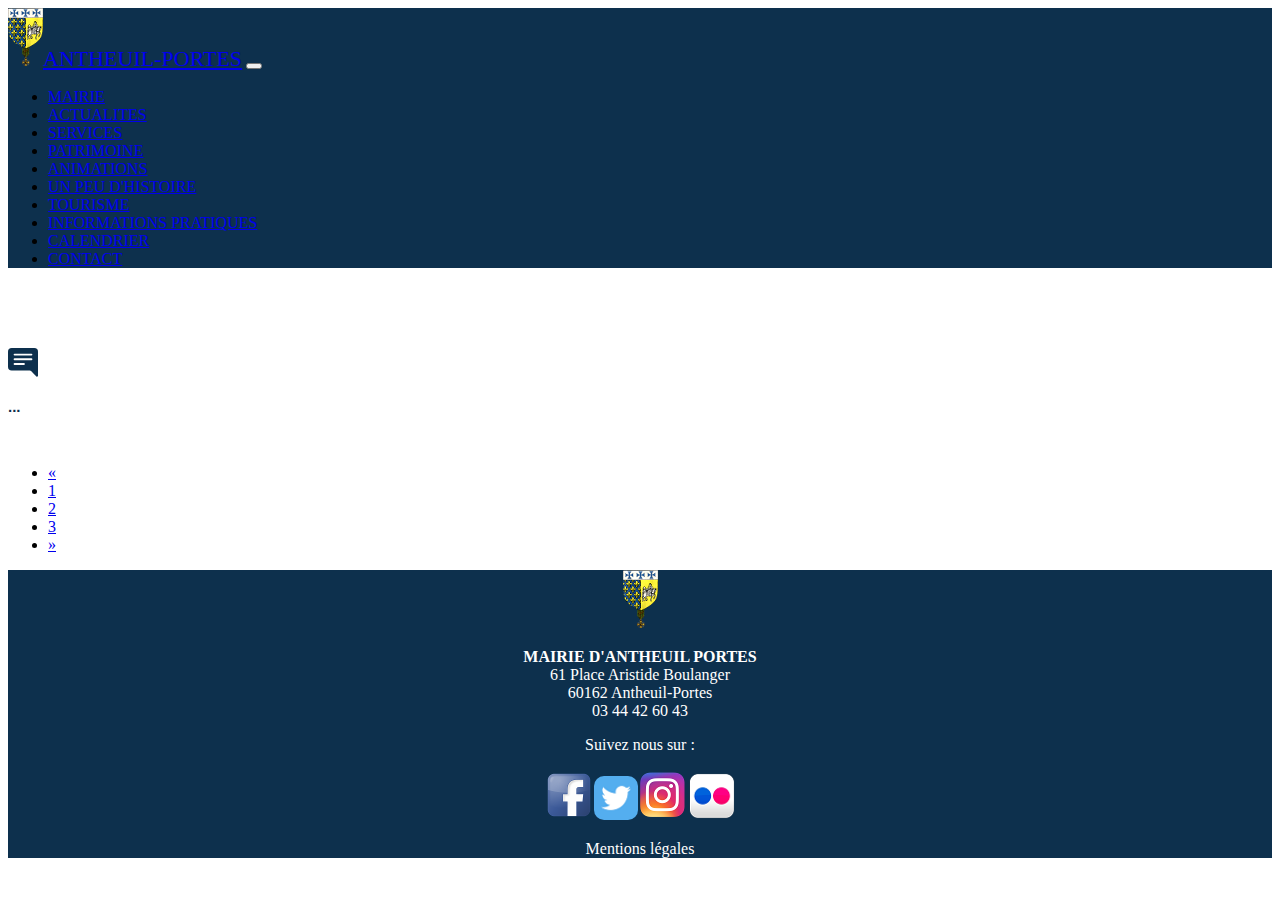
<file: actualites.html>
<!DOCTYPE html>
    <html lang="fr" dir="ltr">
        <head>
            <title>Site Internet Antheuil-Portes</title>
            <meta charset="utf-8">
            <meta name="viewport" content="width=device-width, initial-scale=1, shrink-to-fit=no">
            <link rel="stylesheet" href="https://stackpath.bootstrapcdn.com/bootstrap/4.1.3/css/bootstrap.min.css" integrity="sha384-MCw98/SFnGE8fJT3GXwEOngsV7Zt27NXFoaoApmYm81iuXoPkFOJwJ8ERdknLPMO" crossorigin="anonymous">
            <link href="assets/css/actualites.css" type="text/css" rel="stylesheet">
            <link rel="preconnect" href="https://fonts.gstatic.com">
            <link href="https://fonts.googleapis.com/css2?family=Bentham&display=swap" rel="stylesheet">
        </head>
        <body>
            <!--SECTION NAVBAR-->
            <section>
                <nav class="navbar navbar-expand-lg navbar-dark fixed-top" style="background-color: rgb(13, 48, 77)">
                    <a class="navbar-brand" href="index.html"><img class="px-2"src="assets/img/blason-navbar.png" />ANTHEUIL-PORTES</a>
                    <button class="navbar-toggler" type="button" data-toggle="collapse" data-target="#navbarNav" aria-controls="navbarNav" aria-expanded="false" aria-label="Toggle navigation">
                        <span class="navbar-toggler-icon"></span>
                    </button>
                    <div class="collapse navbar-collapse" id="navbarNav">
                        <ul class="navbar-nav">
                            <li class="nav-item">
                                <a class="nav-link px-2" href="mairie.html">MAIRIE</span></a>
                            </li>
                            <li class="nav-item">
                                <a class="nav-link px-2" href="actualites.html">ACTUALITES</a>
                            </li>
                            <li class="nav-item">
                                <a class="nav-link px-2" href="services.html">SERVICES</a>
                            </li>
                            <li class="nav-item">
                                <a class="nav-link px-2" href="patrimoine.html">PATRIMOINE</a>
                            </li>
                            <li class="nav-item">
                                <a class="nav-link px-2" href="animations.html">ANIMATIONS</a>
                            </li>
                            <li class="nav-item">
                                <a class="nav-link px-2" href="histoire.html">UN PEU D'HISTOIRE</a>
                            </li>
                            <li class="nav-item">
                                <a class="nav-link px-2" href="tourisme.html">TOURISME</a>
                            </li>
                            <li class="nav-item">
                                <a class="nav-link px-2" href="informations.html">INFORMATIONS PRATIQUES</a>
                            </li>
                            <li class="nav-item">
                                <a class="nav-link px-2" href="calendrier.php">CALENDRIER</a>
                            </li>
                            <li class="nav-item">
                                <a class="nav-link px-2" href="contact.html">CONTACT</a>
                            </li>
                        </ul>
                    </div>
                </nav>
            </section>
            <!--FIN SECTION NAVBAR-->
            <!--SECTION TITLE JAVASCRIPT-->
            <section id="titlePresentation">
              <div class="container">
                <div class="row">
                  <div class= "titleStyle col-sm-12 pt-4">
                      <svg xmlns="http://www.w3.org/2000/svg" width="30" height="30" fill="currentColor" class="bi bi-chat-right-text-fill" viewBox="0 0 16 16">
                      <path d="M16 2a2 2 0 0 0-2-2H2a2 2 0 0 0-2 2v8a2 2 0 0 0 2 2h9.586a1 1 0 0 1 .707.293l2.853 2.853a.5.5 0 0 0 .854-.353V2zM3.5 3h9a.5.5 0 0 1 0 1h-9a.5.5 0 0 1 0-1zm0 2.5h9a.5.5 0 0 1 0 1h-9a.5.5 0 0 1 0-1zm0 2.5h5a.5.5 0 0 1 0 1h-5a.5.5 0 0 1 0-1z"/>
                      </svg>
                  </div>
                  <div class= "titleStyle col-sm-12 ml-5"> 
                      <span id="type-text">...</span>
                  </div>
                </div>
              </div>
            </section>
            <!--FIN SECTION TITLE JAVASCRIPT--> 
            <section id="actuality-news">
                <div class="container">
                    <div class="row">
            <nav aria-label="Page navigation example">
                <ul class="pagination">
                  <li class="page-item">
                    <a class="page-link" href="#" aria-label="Previous">
                      <span aria-hidden="true">&laquo;</span>
                    </a>
                  </li>
                  <li class="page-item"><a class="page-link" href="#">1</a></li>
                  <li class="page-item"><a class="page-link" href="#">2</a></li>
                  <li class="page-item"><a class="page-link" href="#">3</a></li>
                  <li class="page-item">
                    <a class="page-link" href="#" aria-label="Next">
                      <span aria-hidden="true">&raquo;</span>
                    </a>
                  </li>
                </ul>
              </nav>
              </div>
              </div>
              </section>




            <!--SECTION FOOTER-->
            <section id="footer">
                <div class="container">
                    <div class="row">
                        <div class="col-sm-12 m-3">
                        <img src="assets/img/blason-navbar.png" />
                        <p><strong>MAIRIE D'ANTHEUIL PORTES</strong></br>61 Place Aristide Boulanger</br>60162 Antheuil-Portes</br>03 44 42 60 43</p>
                        </div>
                    </div>
                    <div class="row">
                        <div class="col-sm-12 m-3">
                        <p>Suivez nous sur : </p>
                        <img class="logo" src="assets/img/facebook.png" /><img class="logo px-1" src="assets/img/twitter.png" /><img class="logo" src="assets/img/instagram.png" /><img class="logo" src="assets/img/flickr.png" />
                        </div>
                    </div>
                    <div class="row">
                        <div class="col-sm-12 m-3">
                        <p>Mentions légales</p>
                        </div>
                    </div>
                </div>
            </section>
            <!--FIN SECTION FOOTER-->      
            <script src="https://code.jquery.com/jquery-3.5.1.slim.min.js" integrity="sha384-DfXdz2htPH0lsSSs5nCTpuj/zy4C+OGpamoFVy38MVBnE+IbbVYUew+OrCXaRkfj" crossorigin="anonymous"></script>
            <script src="https://cdn.jsdelivr.net/npm/bootstrap@4.5.3/dist/js/bootstrap.bundle.min.js" integrity="sha384-ho+j7jyWK8fNQe+A12Hb8AhRq26LrZ/JpcUGGOn+Y7RsweNrtN/tE3MoK7ZeZDyx" crossorigin="anonymous"></script>
            <script src="assets/js/actualites-script.js"></script>
        </body>
    </html>
</file>
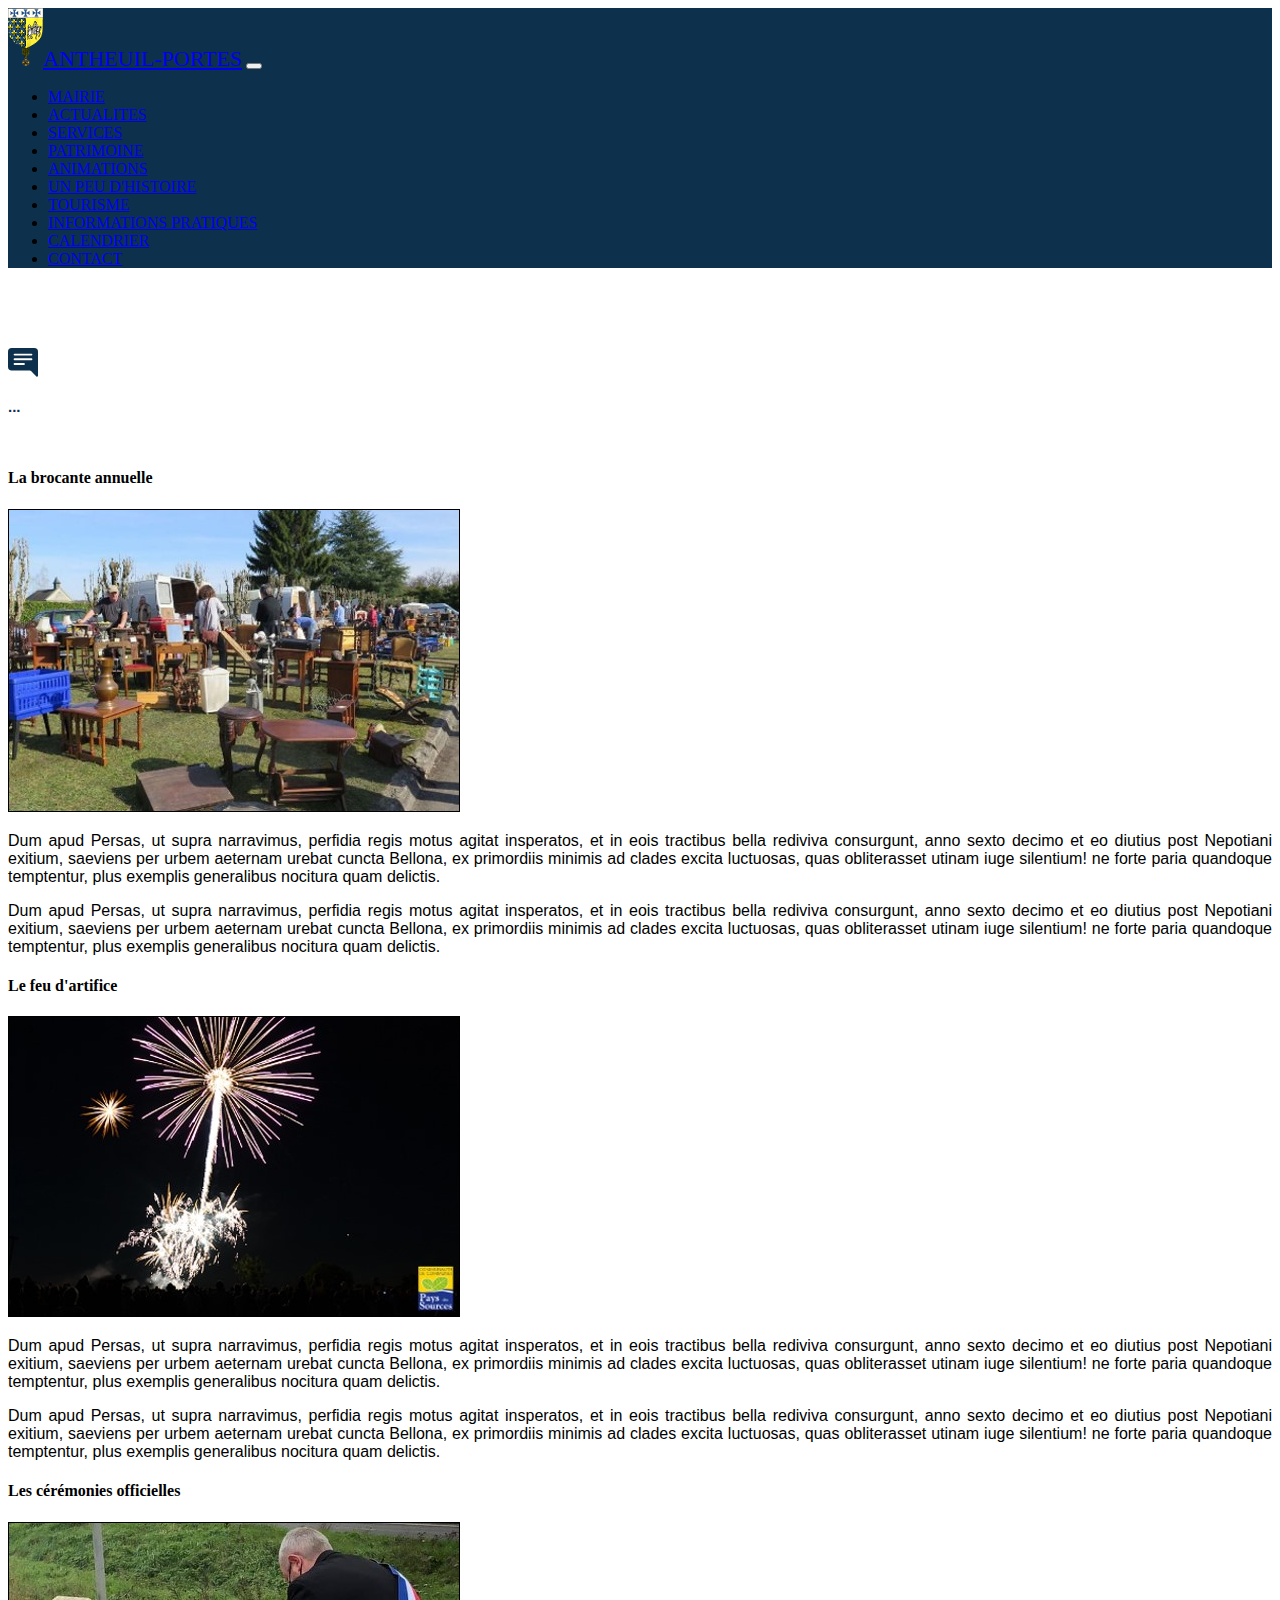
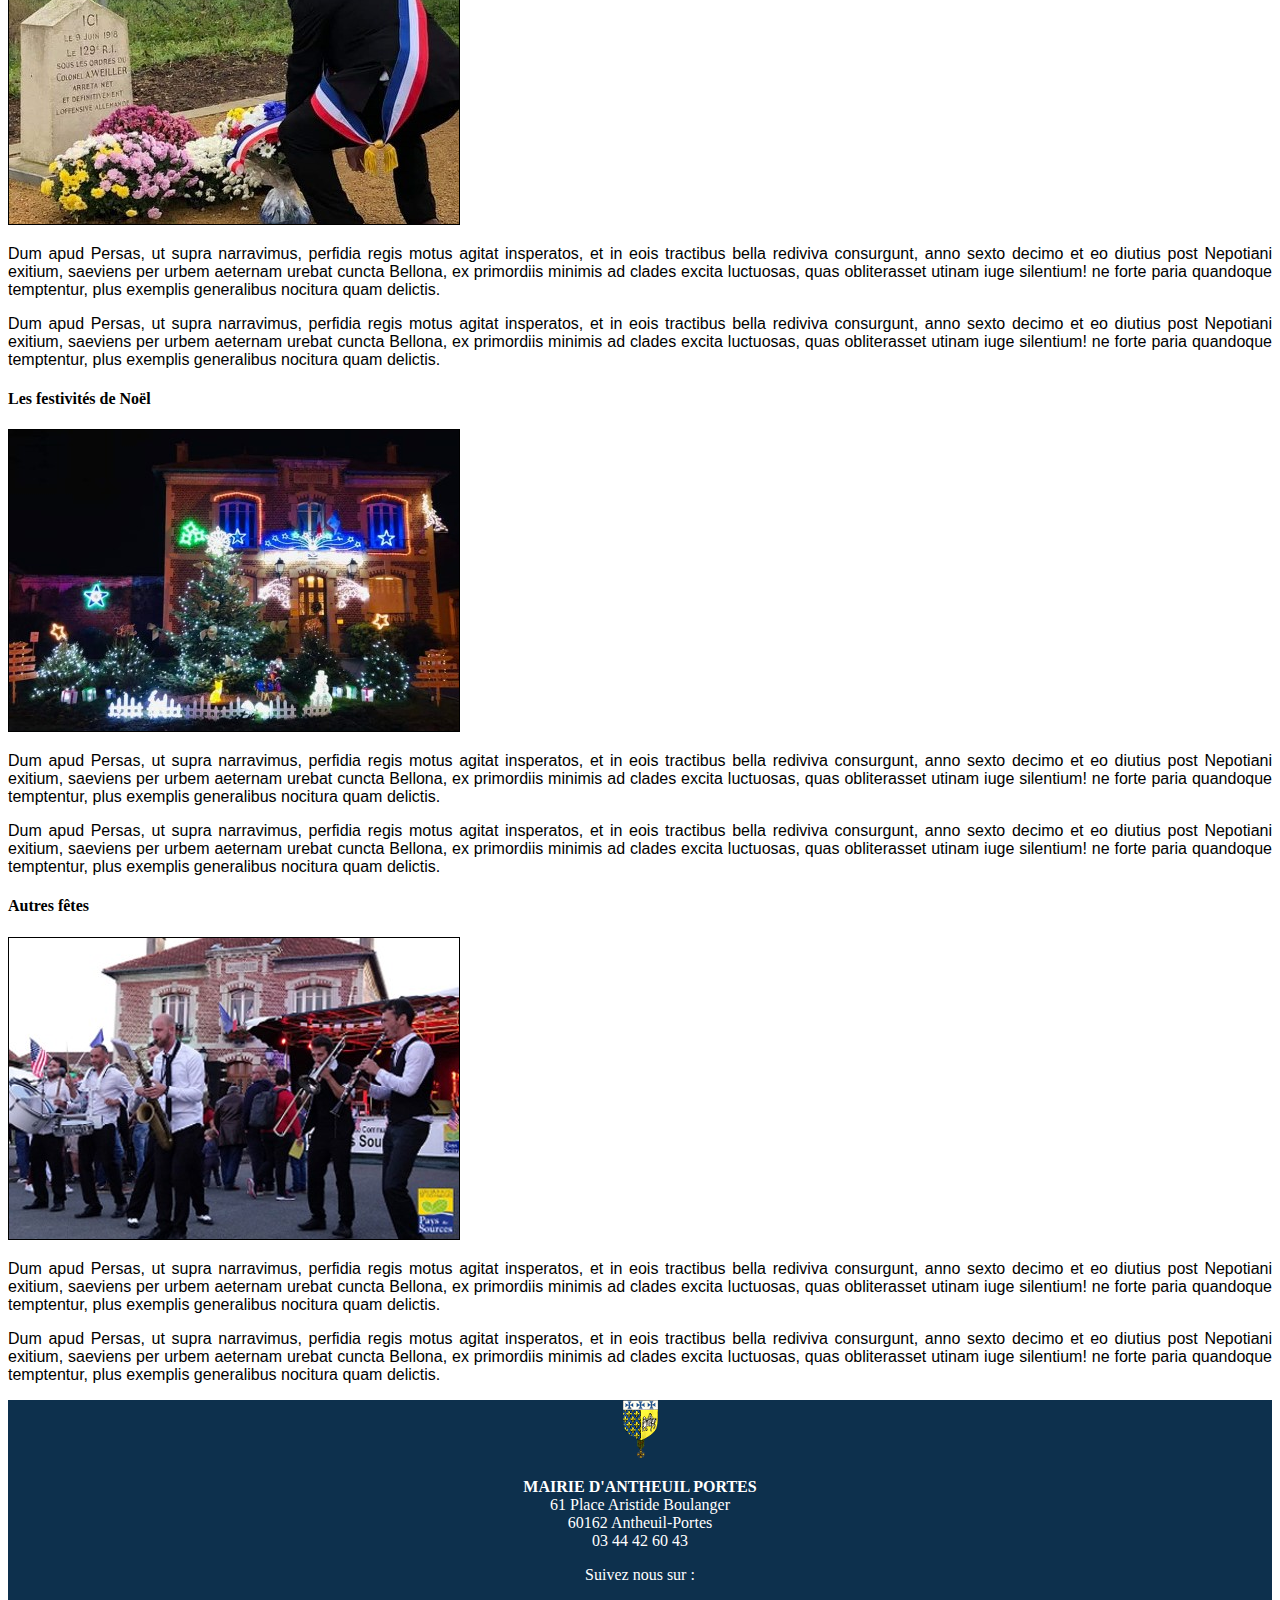
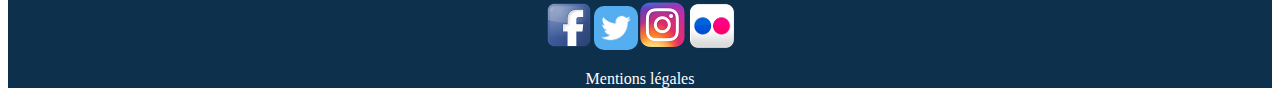
<file: animations.html>
<!DOCTYPE html>
    <html lang="fr" dir="ltr">
        <head>
            <title>Site Internet Antheuil-Portes</title>
            <meta charset="utf-8">
            <meta name="viewport" content="width=device-width, initial-scale=1, shrink-to-fit=no">
            <link rel="stylesheet" href="https://stackpath.bootstrapcdn.com/bootstrap/4.1.3/css/bootstrap.min.css" integrity="sha384-MCw98/SFnGE8fJT3GXwEOngsV7Zt27NXFoaoApmYm81iuXoPkFOJwJ8ERdknLPMO" crossorigin="anonymous">
            <link href="assets/css/animations.css" type="text/css" rel="stylesheet">
            <link rel="preconnect" href="https://fonts.gstatic.com">
            <link href="https://fonts.googleapis.com/css2?family=Bentham&display=swap" rel="stylesheet">
        </head>
        <body>
            <!--SECTION NAVBAR-->
            <section>
                <nav class="navbar navbar-expand-lg navbar-dark fixed-top" style="background-color: rgb(13, 48, 77)">
                    <a class="navbar-brand" href="index.html"><img class="px-2"src="assets/img/blason-navbar.png" />ANTHEUIL-PORTES</a>
                    <button class="navbar-toggler" type="button" data-toggle="collapse" data-target="#navbarNav" aria-controls="navbarNav" aria-expanded="false" aria-label="Toggle navigation">
                        <span class="navbar-toggler-icon"></span>
                    </button>
                    <div class="collapse navbar-collapse" id="navbarNav">
                        <ul class="navbar-nav">
                            <li class="nav-item">
                                <a class="nav-link px-2" href="mairie.html">MAIRIE</span></a>
                            </li>
                            <li class="nav-item">
                                <a class="nav-link px-2" href="actualites.html">ACTUALITES</a>
                            </li>
                            <li class="nav-item">
                                <a class="nav-link px-2" href="services.html">SERVICES</a>
                            </li>
                            <li class="nav-item">
                                <a class="nav-link px-2" href="patrimoine.html">PATRIMOINE</a>
                            </li>
                            <li class="nav-item">
                                <a class="nav-link px-2" href="animations.html">ANIMATIONS</a>
                            </li>
                            <li class="nav-item">
                                <a class="nav-link px-2" href="histoire.html">UN PEU D'HISTOIRE</a>
                            </li>
                            <li class="nav-item">
                                <a class="nav-link px-2" href="tourisme.html">TOURISME</a>
                            </li>
                            <li class="nav-item">
                                <a class="nav-link px-2" href="informations.html">INFORMATIONS PRATIQUES</a>
                            </li>
                            <li class="nav-item">
                                <a class="nav-link px-2" href="calendrier.php">CALENDRIER</a>
                            </li>
                            <li class="nav-item">
                                <a class="nav-link px-2" href="contact.html">CONTACT</a>
                            </li>
                        </ul>
                    </div>
                </nav>
            </section>
            <!--FIN SECTION NAVBAR-->
            <!--SECTION TITLE JAVASCRIPT-->
            <section id="titlePresentation">
              <div class="container">
                <div class="row">
                  <div class= "titleStyle col-sm-12 pt-4">
                      <svg xmlns="http://www.w3.org/2000/svg" width="30" height="30" fill="currentColor" class="bi bi-chat-right-text-fill" viewBox="0 0 16 16">
                      <path d="M16 2a2 2 0 0 0-2-2H2a2 2 0 0 0-2 2v8a2 2 0 0 0 2 2h9.586a1 1 0 0 1 .707.293l2.853 2.853a.5.5 0 0 0 .854-.353V2zM3.5 3h9a.5.5 0 0 1 0 1h-9a.5.5 0 0 1 0-1zm0 2.5h9a.5.5 0 0 1 0 1h-9a.5.5 0 0 1 0-1zm0 2.5h5a.5.5 0 0 1 0 1h-5a.5.5 0 0 1 0-1z"/>
                      </svg>
                  </div>
                  <div class= "titleStyle col-sm-12 ml-5"> 
                      <span id="type-text">...</span>
                  </div>
              </div>
            </div>
            </section>
            <!--FIN SECTION TITLE JAVASCRIPT-->  
            <!--SECTION BODY-->
            <section class="animations">
                <div class="container">
                    <div class= "title col-sm-12 text-left p-4"><h4>La brocante annuelle</h4></div>
                </div>
                <div class="container">
                    <div class="row">
                        <div class="col-sm-6">
                        <p class="text-center pt-4"><img class="borderImage img-fluid" alt="Responsive image" src="assets/img/brocante.jpg" /></p>
                        </div>
                        <div class="historyText col-sm-6 pt-4">
                        <p>Dum apud Persas, ut supra narravimus, perfidia regis motus agitat insperatos, et in eois tractibus bella rediviva consurgunt, anno sexto decimo et eo diutius post Nepotiani exitium, saeviens per urbem aeternam urebat cuncta Bellona, ex primordiis minimis ad clades excita luctuosas, quas obliterasset utinam iuge silentium! ne forte paria quandoque temptentur, plus exemplis generalibus nocitura quam delictis.</p> 
                        <p>Dum apud Persas, ut supra narravimus, perfidia regis motus agitat insperatos, et in eois tractibus bella rediviva consurgunt, anno sexto decimo et eo diutius post Nepotiani exitium, saeviens per urbem aeternam urebat cuncta Bellona, ex primordiis minimis ad clades excita luctuosas, quas obliterasset utinam iuge silentium! ne forte paria quandoque temptentur, plus exemplis generalibus nocitura quam delictis.</p> 
                        </div>
                    </div>
                </div>
                
                <div class="container">
                    <div class= "title col-sm-12 text-left p-4"><h4>Le feu d'artifice</h4></div>
                </div>
                <div class="container">
                    <div class="row">
                        <div class="col-sm-6">
                        <p class="text-center pt-4"><img class="borderImage img-fluid" alt="Responsive image" src="assets/img/patrimoine-culturel-2.jpg" /></p>
                        </div>
                        <div class="historyText col-sm-6 pt-4">
                        <p>Dum apud Persas, ut supra narravimus, perfidia regis motus agitat insperatos, et in eois tractibus bella rediviva consurgunt, anno sexto decimo et eo diutius post Nepotiani exitium, saeviens per urbem aeternam urebat cuncta Bellona, ex primordiis minimis ad clades excita luctuosas, quas obliterasset utinam iuge silentium! ne forte paria quandoque temptentur, plus exemplis generalibus nocitura quam delictis.</p> 
                        <p>Dum apud Persas, ut supra narravimus, perfidia regis motus agitat insperatos, et in eois tractibus bella rediviva consurgunt, anno sexto decimo et eo diutius post Nepotiani exitium, saeviens per urbem aeternam urebat cuncta Bellona, ex primordiis minimis ad clades excita luctuosas, quas obliterasset utinam iuge silentium! ne forte paria quandoque temptentur, plus exemplis generalibus nocitura quam delictis.</p> 
                        </div>
                    </div>
                </div>
                 
                <div class="container">
                    <div class= "title col-sm-12 text-left p-4"><h4>Les cérémonies officielles</h4></div>
                </div>
                <div class="container"> 
                    <div class="row">
                        <div class="col-sm-6">
                        <p class="text-center pt-4"><img class="borderImage img-fluid" alt="Responsive image" src="assets/img/ceremonies.jpg" /></p>
                        </div>
                        <div class="historyText col-sm-6 pt-4">
                        <p>Dum apud Persas, ut supra narravimus, perfidia regis motus agitat insperatos, et in eois tractibus bella rediviva consurgunt, anno sexto decimo et eo diutius post Nepotiani exitium, saeviens per urbem aeternam urebat cuncta Bellona, ex primordiis minimis ad clades excita luctuosas, quas obliterasset utinam iuge silentium! ne forte paria quandoque temptentur, plus exemplis generalibus nocitura quam delictis.</p> 
                        <p>Dum apud Persas, ut supra narravimus, perfidia regis motus agitat insperatos, et in eois tractibus bella rediviva consurgunt, anno sexto decimo et eo diutius post Nepotiani exitium, saeviens per urbem aeternam urebat cuncta Bellona, ex primordiis minimis ad clades excita luctuosas, quas obliterasset utinam iuge silentium! ne forte paria quandoque temptentur, plus exemplis generalibus nocitura quam delictis.</p> 
                        </div>
                    </div>
                </div>
                <div class="container">
                    <div class= "title col-sm-12 text-left p-4"><h4>Les festivités de Noël</h4></div>
                </div>
                <div class="container"> 
                    <div class="row">
                        <div class="col-sm-6">
                        <p class="text-center pt-4"><img class="borderImage img-fluid" alt="Responsive image" src="assets/img/noel.jpg" /></p>
                        </div>
                        <div class="historyText col-sm-6 pt-4">
                        <p>Dum apud Persas, ut supra narravimus, perfidia regis motus agitat insperatos, et in eois tractibus bella rediviva consurgunt, anno sexto decimo et eo diutius post Nepotiani exitium, saeviens per urbem aeternam urebat cuncta Bellona, ex primordiis minimis ad clades excita luctuosas, quas obliterasset utinam iuge silentium! ne forte paria quandoque temptentur, plus exemplis generalibus nocitura quam delictis.</p> 
                        <p>Dum apud Persas, ut supra narravimus, perfidia regis motus agitat insperatos, et in eois tractibus bella rediviva consurgunt, anno sexto decimo et eo diutius post Nepotiani exitium, saeviens per urbem aeternam urebat cuncta Bellona, ex primordiis minimis ad clades excita luctuosas, quas obliterasset utinam iuge silentium! ne forte paria quandoque temptentur, plus exemplis generalibus nocitura quam delictis.</p> 
                        </div>
                    </div>
                </div>
                <div class="container">
                    <div class= "title col-sm-12 text-left p-4"><h4>Autres fêtes</h4></div>
                </div>
                <div class="container"> 
                    <div class="row">
                        <div class="col-sm-6">
                        <p class="text-center pt-4"><img class="borderImage img-fluid" alt="Responsive image" src="assets/img/patrimoine-culturel-1.jpg" /></p>
                        </div>
                        <div class="historyText col-sm-6 pt-4">
                        <p>Dum apud Persas, ut supra narravimus, perfidia regis motus agitat insperatos, et in eois tractibus bella rediviva consurgunt, anno sexto decimo et eo diutius post Nepotiani exitium, saeviens per urbem aeternam urebat cuncta Bellona, ex primordiis minimis ad clades excita luctuosas, quas obliterasset utinam iuge silentium! ne forte paria quandoque temptentur, plus exemplis generalibus nocitura quam delictis.</p> 
                        <p>Dum apud Persas, ut supra narravimus, perfidia regis motus agitat insperatos, et in eois tractibus bella rediviva consurgunt, anno sexto decimo et eo diutius post Nepotiani exitium, saeviens per urbem aeternam urebat cuncta Bellona, ex primordiis minimis ad clades excita luctuosas, quas obliterasset utinam iuge silentium! ne forte paria quandoque temptentur, plus exemplis generalibus nocitura quam delictis.</p> 
                        </div>
                    </div>
                </div>
                
                <div class="container">
                    <div class="row">
                        <div class="col-md-12 pt-5">
                        </div>
                    </div>
                </div>
                <div class="parallax"></div>
            </section>
                        <!--FIN SECTION BODY-->
            <!--SECTION FOOTER-->
            <section id="footer">
                <div class="container">
                    <div class="row">
                        <div class="col-sm-12 m-3">
                        <img src="assets/img/blason-navbar.png" />
                        <p><strong>MAIRIE D'ANTHEUIL PORTES</strong></br>61 Place Aristide Boulanger</br>60162 Antheuil-Portes</br>03 44 42 60 43</p>
                        </div>
                    </div>
                    <div class="row">
                        <div class="col-sm-12 m-3">
                        <p>Suivez nous sur : </p>
                        <img class="logo" src="assets/img/facebook.png" /><img class="logo px-1" src="assets/img/twitter.png" /><img class="logo" src="assets/img/instagram.png" /><img class="logo" src="assets/img/flickr.png" />
                        </div>
                    </div>
                    <div class="row">
                        <div class="col-sm-12 m-3">
                        <p>Mentions légales</p>
                        </div>
                    </div>
                </div>
            </section>
            <!--FIN SECTION FOOTER--> 
            <script src="https://code.jquery.com/jquery-3.5.1.slim.min.js" integrity="sha384-DfXdz2htPH0lsSSs5nCTpuj/zy4C+OGpamoFVy38MVBnE+IbbVYUew+OrCXaRkfj" crossorigin="anonymous"></script>
            <script src="https://cdn.jsdelivr.net/npm/bootstrap@4.5.3/dist/js/bootstrap.bundle.min.js" integrity="sha384-ho+j7jyWK8fNQe+A12Hb8AhRq26LrZ/JpcUGGOn+Y7RsweNrtN/tE3MoK7ZeZDyx" crossorigin="anonymous"></script>
            <script src="assets/js/animations-script.js"></script>
        </body>
    </html>
</file>
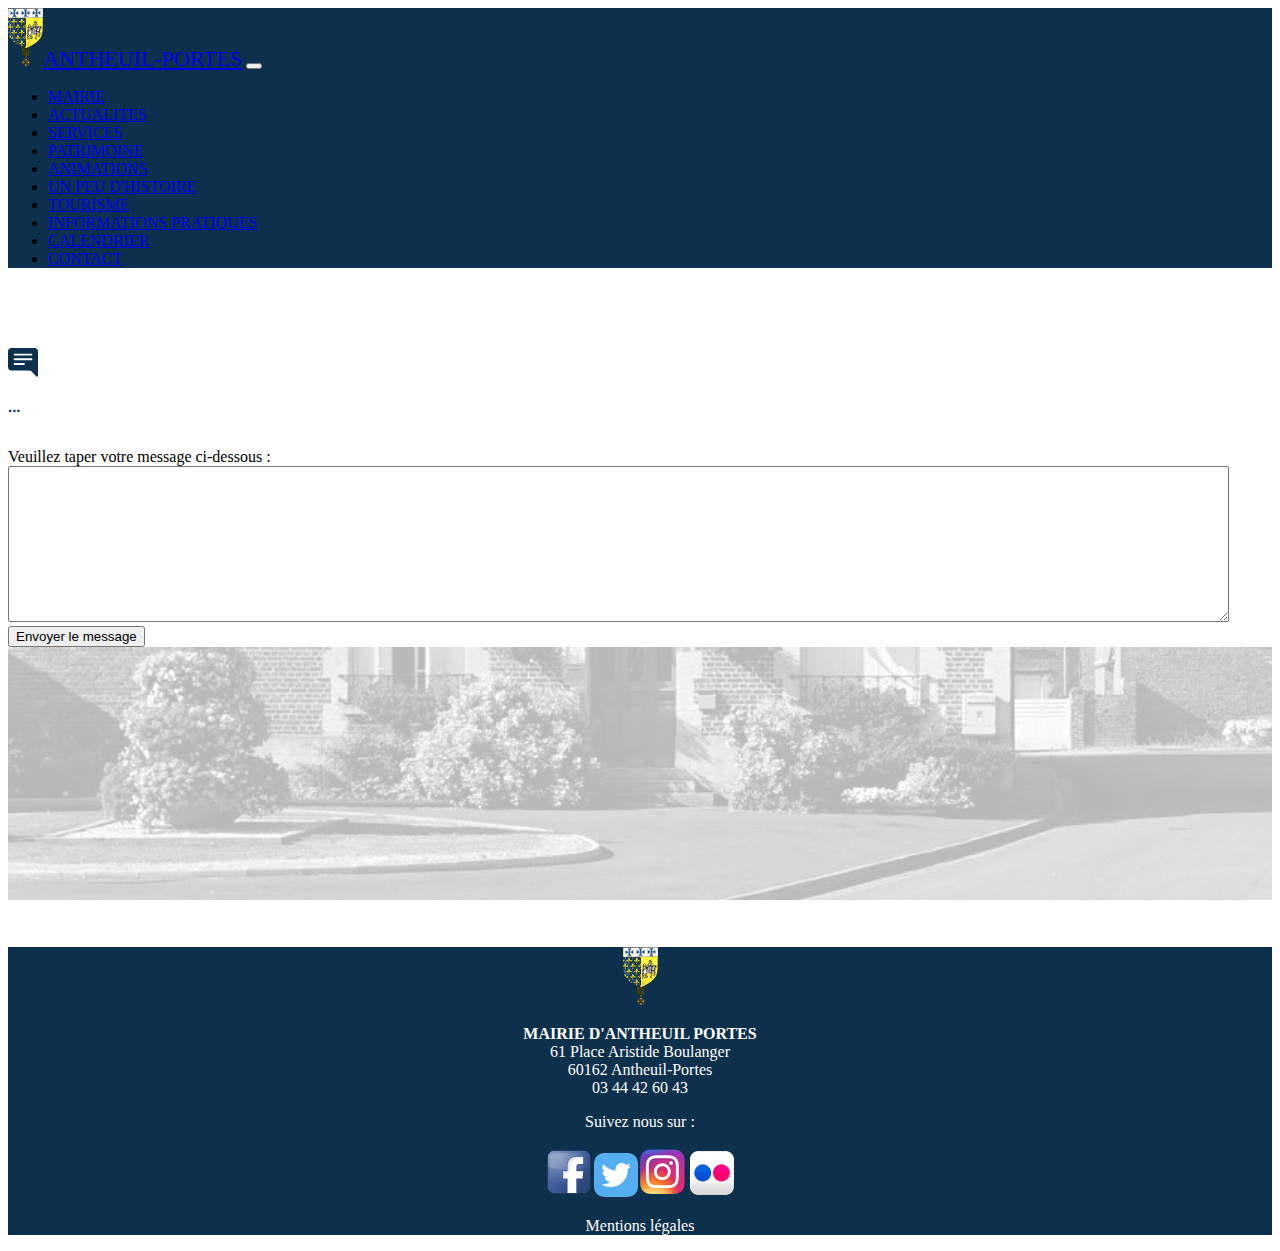
<file: contact.html>
<!DOCTYPE html>
<html lang="fr" dir="ltr">

<head>
    <title>Site Internet Antheuil-Portes</title>
    <meta charset="utf-8">
    <meta name="viewport" content="width=device-width, initial-scale=1, shrink-to-fit=no">
    <link rel="stylesheet" href="https://stackpath.bootstrapcdn.com/bootstrap/4.1.3/css/bootstrap.min.css"
        integrity="sha384-MCw98/SFnGE8fJT3GXwEOngsV7Zt27NXFoaoApmYm81iuXoPkFOJwJ8ERdknLPMO" crossorigin="anonymous">
    <link href="assets/css/contact.css" type="text/css" rel="stylesheet">
    <link rel="preconnect" href="https://fonts.gstatic.com">
    <link href="https://fonts.googleapis.com/css2?family=Bentham&display=swap" rel="stylesheet">
</head>

<body>
    <!--SECTION NAVBAR-->
    <section>
        <nav class="navbar navbar-expand-lg navbar-dark fixed-top" style="background-color: rgb(13, 48, 77)">
            <a class="navbar-brand" href="index.html"><img class="px-2"
                    src="assets/img/blason-navbar.png" />ANTHEUIL-PORTES</a>
            <button class="navbar-toggler" type="button" data-toggle="collapse" data-target="#navbarNav"
                aria-controls="navbarNav" aria-expanded="false" aria-label="Toggle navigation">
                <span class="navbar-toggler-icon"></span>
            </button>
            <div class="collapse navbar-collapse" id="navbarNav">
                <ul class="navbar-nav">
                    <li class="nav-item">
                        <a class="nav-link px-2" href="mairie.html">MAIRIE</span></a>
                    </li>
                    <li class="nav-item">
                        <a class="nav-link px-2" href="actualites.html">ACTUALITES</a>
                    </li>
                    <li class="nav-item">
                        <a class="nav-link px-2" href="services.html">SERVICES</a>
                    </li>
                    <li class="nav-item">
                        <a class="nav-link px-2" href="patrimoine.html">PATRIMOINE</a>
                    </li>
                    <li class="nav-item">
                        <a class="nav-link px-2" href="animations.html">ANIMATIONS</a>
                    </li>
                    <li class="nav-item">
                        <a class="nav-link px-2" href="histoire.html">UN PEU D'HISTOIRE</a>
                    </li>
                    <li class="nav-item">
                        <a class="nav-link px-2" href="tourisme.html">TOURISME</a>
                    </li>
                    <li class="nav-item">
                        <a class="nav-link px-2" href="informations.html">INFORMATIONS PRATIQUES</a>
                    </li>
                    <li class="nav-item">
                        <a class="nav-link px-2" href="calendrier.php">CALENDRIER</a>
                    </li>
                    <li class="nav-item">
                        <a class="nav-link px-2" href="contact.html">CONTACT</a>
                    </li>
                </ul>
            </div>
        </nav>
    </section>
    <!--FIN SECTION NAVBAR-->
    <!--SECTION TITLE JAVASCRIPT-->
    <section id="titlePresentation">
        <div class="container">
            <div class="row">
                <div class="titleStyle col-sm-12 pt-4">
                    <svg xmlns="http://www.w3.org/2000/svg" width="30" height="30" fill="currentColor"
                        class="bi bi-chat-right-text-fill" viewBox="0 0 16 16">
                        <path
                            d="M16 2a2 2 0 0 0-2-2H2a2 2 0 0 0-2 2v8a2 2 0 0 0 2 2h9.586a1 1 0 0 1 .707.293l2.853 2.853a.5.5 0 0 0 .854-.353V2zM3.5 3h9a.5.5 0 0 1 0 1h-9a.5.5 0 0 1 0-1zm0 2.5h9a.5.5 0 0 1 0 1h-9a.5.5 0 0 1 0-1zm0 2.5h5a.5.5 0 0 1 0 1h-5a.5.5 0 0 1 0-1z" />
                    </svg>
                </div>
                <div class="titleStyle col-sm-12 ml-5">
                    <span id="type-text">...</span>
                </div>
            </div>
        </div>
    </section>
    <!--FIN SECTION TITLE JAVASCRIPT-->
    <section id="contact">
        <div class="container pt-5">
            <div class="row text-center">
                <form method="post" action="mail.php">
            </div>
            <div class="row text-center">
                <label>Veuillez taper votre message ci-dessous :</label>
            </div>
            <div class="row text-center">
                <textarea rows="10" cols="150" name="message"></textarea>
            </div>
            <div class="row text-center pt-2">
                <button type="button" class="btn btn-dark">Envoyer le message</button>
            </div>
            </form>
        </div>
        </div>
        <div class="container">
            <div class="row">
                <div class="col-md-12 pt-5">
                </div>
            </div>
        </div>
        <div class="parallax"></div>
    </section>
    <!--SECTION FOOTER-->
    <section id="footer">
        <div class="container">
            <div class="row">
                <div class="col-sm-12 m-3">
                    <img src="assets/img/blason-navbar.png" />
                    <p><strong>MAIRIE D'ANTHEUIL PORTES</strong></br>61 Place Aristide Boulanger</br>60162
                        Antheuil-Portes</br>03 44 42 60 43</p>
                </div>
            </div>
            <div class="row">
                <div class="col-sm-12 m-3">
                    <p>Suivez nous sur : </p>
                    <img class="logo" src="assets/img/facebook.png" /><img class="logo px-1"
                        src="assets/img/twitter.png" /><img class="logo" src="assets/img/instagram.png" /><img
                        class="logo" src="assets/img/flickr.png" />
                </div>
            </div>
            <div class="row">
                <div class="col-sm-12 m-3">
                    <p>Mentions légales</p>
                </div>
            </div>
        </div>
    </section>
    <!--FIN SECTION FOOTER-->
    <script src="https://code.jquery.com/jquery-3.5.1.slim.min.js"
        integrity="sha384-DfXdz2htPH0lsSSs5nCTpuj/zy4C+OGpamoFVy38MVBnE+IbbVYUew+OrCXaRkfj"
        crossorigin="anonymous"></script>
    <script src="https://cdn.jsdelivr.net/npm/bootstrap@4.5.3/dist/js/bootstrap.bundle.min.js"
        integrity="sha384-ho+j7jyWK8fNQe+A12Hb8AhRq26LrZ/JpcUGGOn+Y7RsweNrtN/tE3MoK7ZeZDyx"
        crossorigin="anonymous"></script>
    <script src="assets/js/contact-script.js"></script>
</body>

</html>
</file>
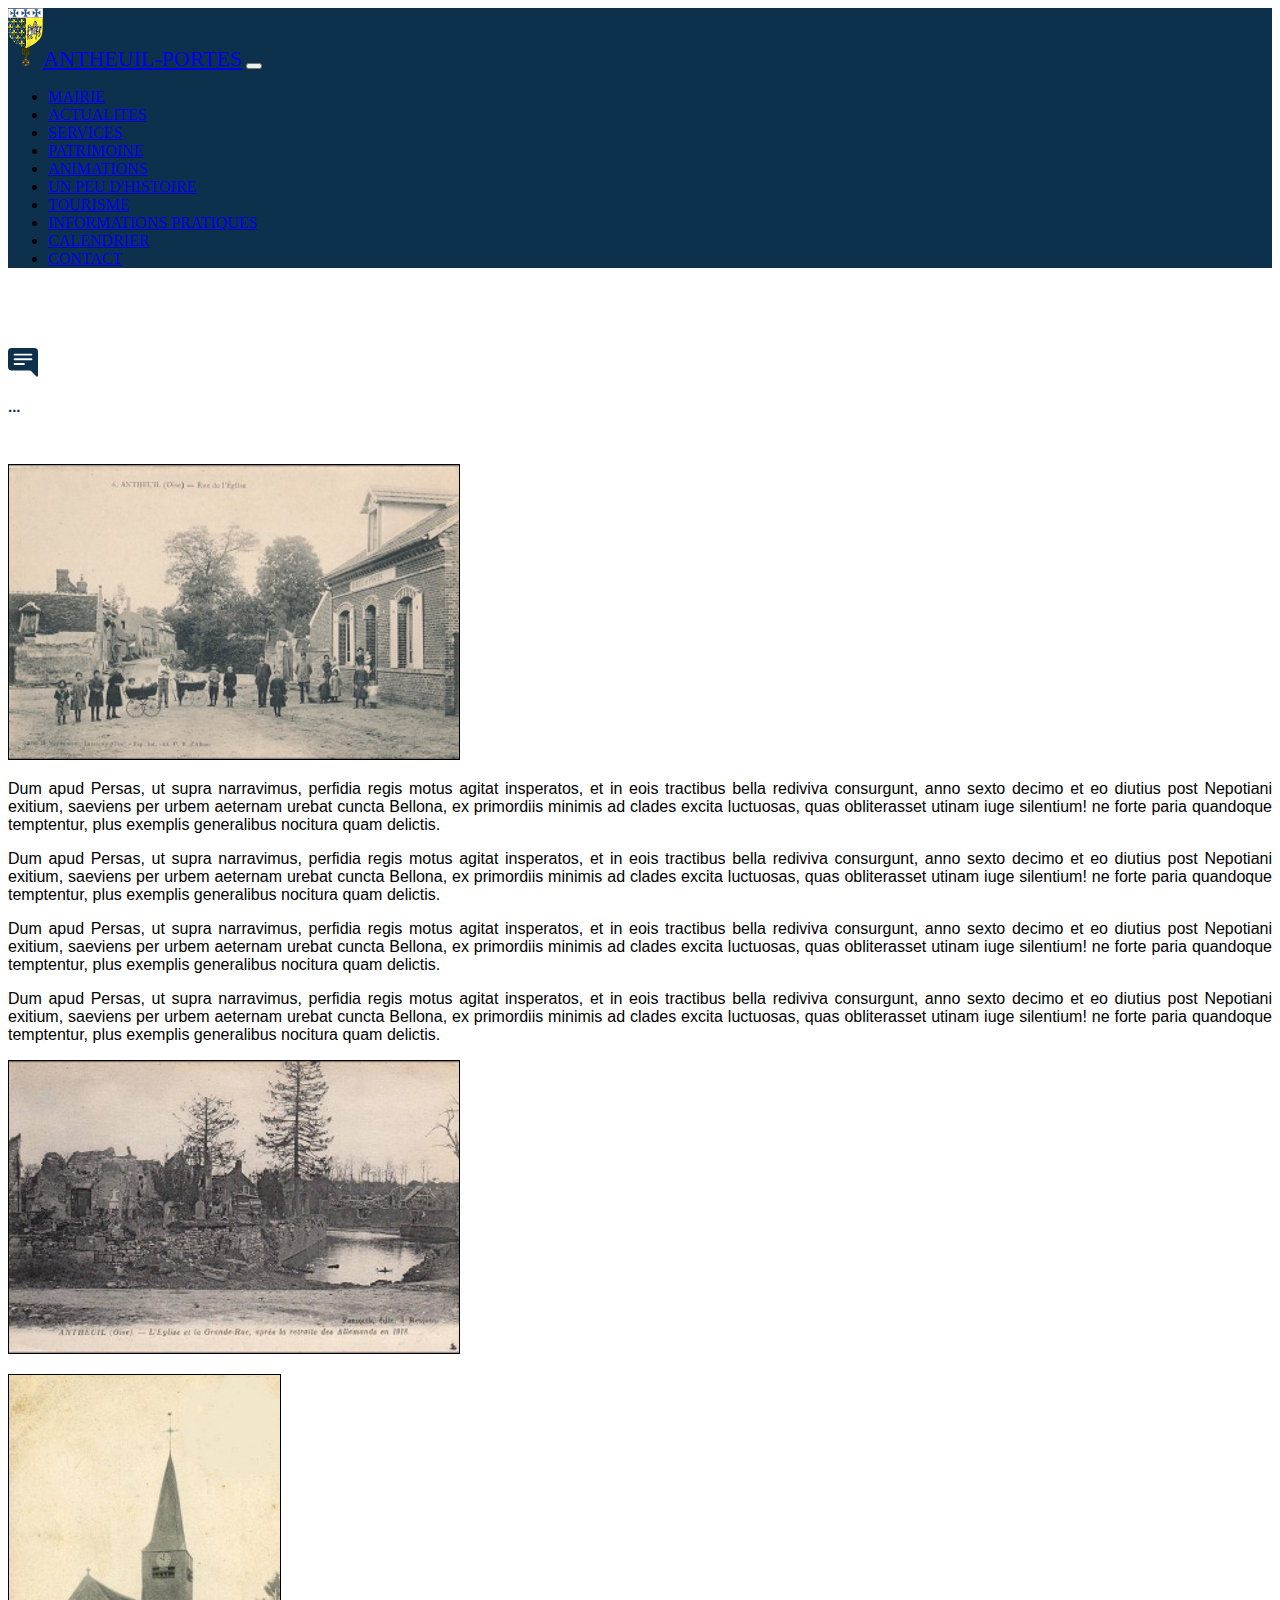
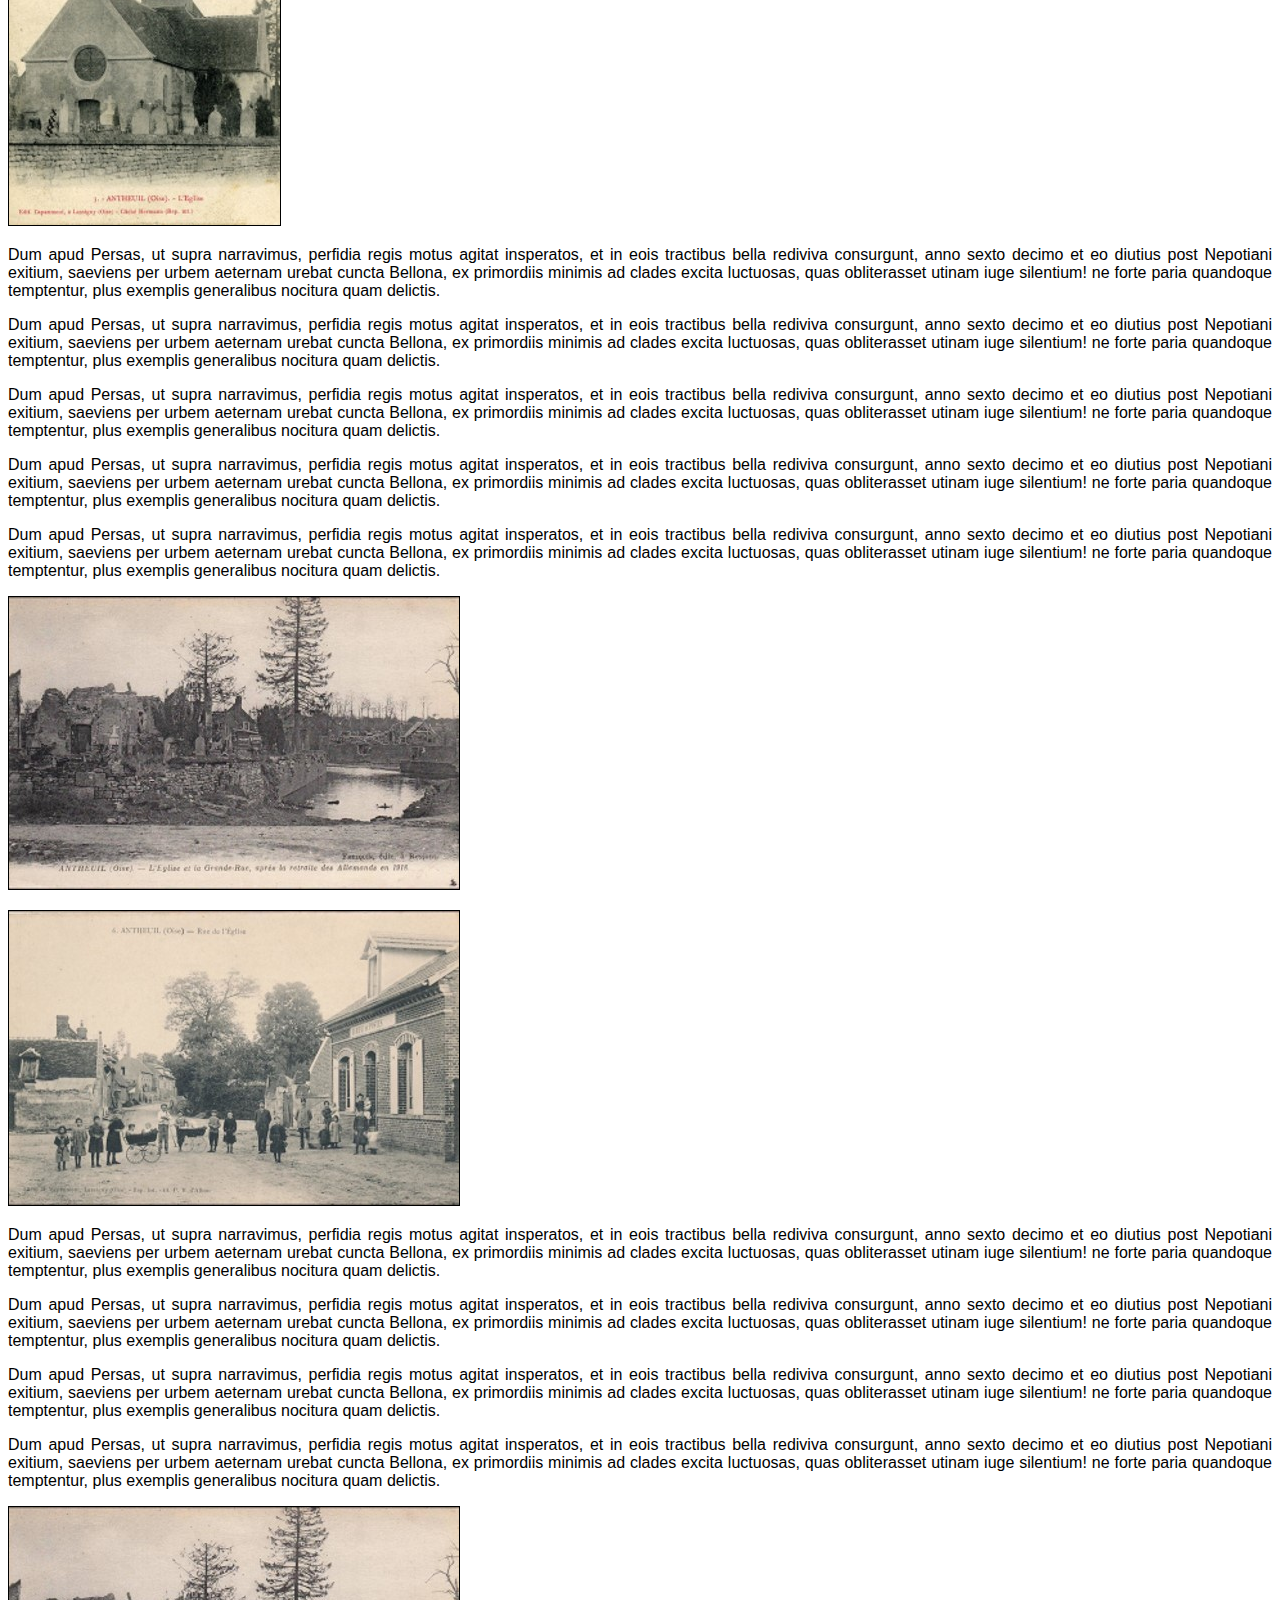
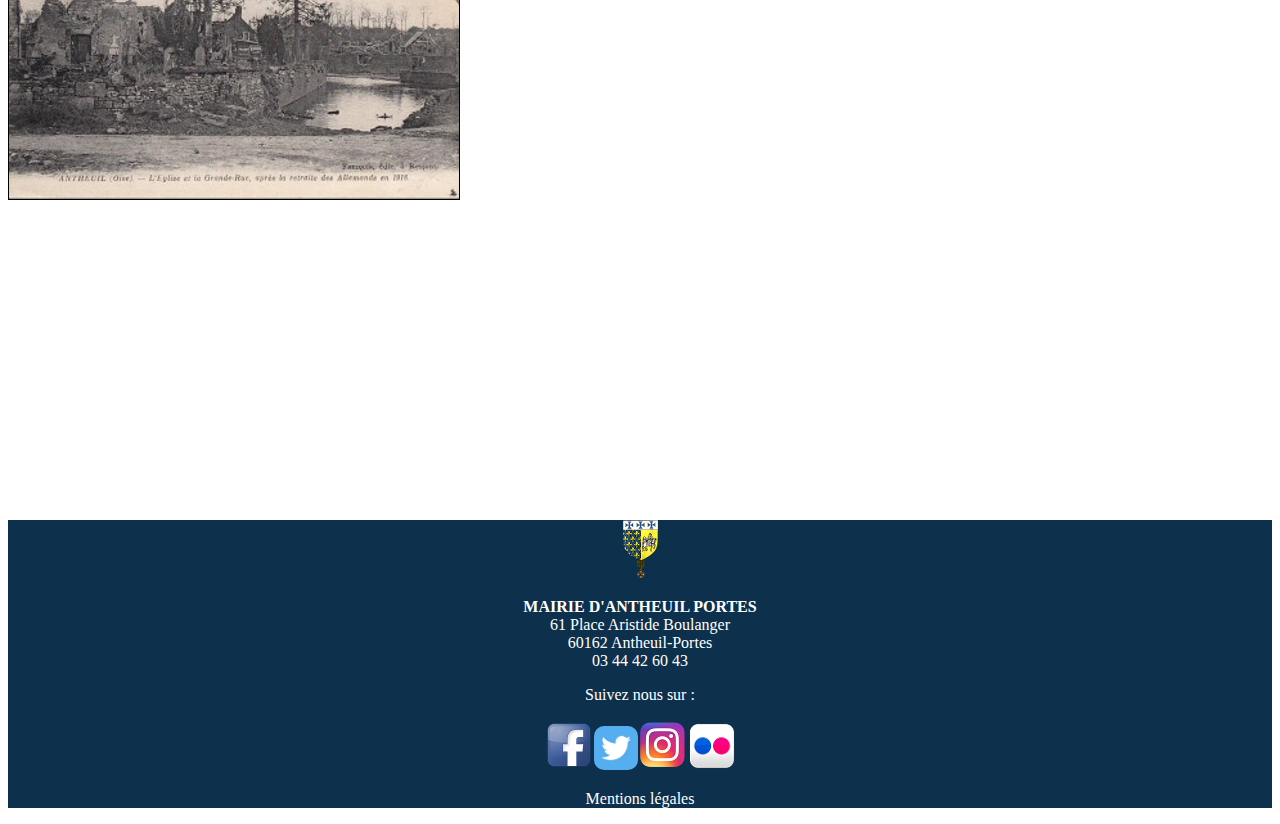
<file: histoire.html>
<!DOCTYPE html>
<html lang="fr" dir="ltr">

<head>
    <title>Site Internet Antheuil-Portes</title>
    <meta charset="utf-8">
    <meta name="viewport" content="width=device-width, initial-scale=1, shrink-to-fit=no">
    <link rel="stylesheet" href="https://stackpath.bootstrapcdn.com/bootstrap/4.1.3/css/bootstrap.min.css"
        integrity="sha384-MCw98/SFnGE8fJT3GXwEOngsV7Zt27NXFoaoApmYm81iuXoPkFOJwJ8ERdknLPMO" crossorigin="anonymous">
    <link href="assets/css/histoire.css" type="text/css" rel="stylesheet">
    <link rel="preconnect" href="https://fonts.gstatic.com">
    <link href="https://fonts.googleapis.com/css2?family=Bentham&display=swap" rel="stylesheet">
</head>

<body>
    <!--SECTION NAVBAR-->
    <section>
        <nav class="navbar navbar-expand-lg navbar-dark fixed-top" style="background-color: rgb(13, 48, 77)">
            <a class="navbar-brand" href="index.html"><img class="px-2"
                    src="assets/img/blason-navbar.png" />ANTHEUIL-PORTES</a>
            <button class="navbar-toggler" type="button" data-toggle="collapse" data-target="#navbarNav"
                aria-controls="navbarNav" aria-expanded="false" aria-label="Toggle navigation">
                <span class="navbar-toggler-icon"></span>
            </button>
            <div class="collapse navbar-collapse" id="navbarNav">
                <ul class="navbar-nav">
                    <li class="nav-item">
                        <a class="nav-link px-2" href="mairie.html">MAIRIE</span></a>
                    </li>
                    <li class="nav-item">
                        <a class="nav-link px-2" href="actualites.html">ACTUALITES</a>
                    </li>
                    <li class="nav-item">
                        <a class="nav-link px-2" href="services.html">SERVICES</a>
                    </li>
                    <li class="nav-item">
                        <a class="nav-link px-2" href="patrimoine.html">PATRIMOINE</a>
                    </li>
                    <li class="nav-item">
                        <a class="nav-link px-2" href="animations.html">ANIMATIONS</a>
                    </li>
                    <li class="nav-item">
                        <a class="nav-link px-2" href="histoire.html">UN PEU D'HISTOIRE</a>
                    </li>
                    <li class="nav-item">
                        <a class="nav-link px-2" href="tourisme.html">TOURISME</a>
                    </li>
                    <li class="nav-item">
                        <a class="nav-link px-2" href="informations.html">INFORMATIONS PRATIQUES</a>
                    </li>
                    <li class="nav-item">
                        <a class="nav-link px-2" href="calendrier.php">CALENDRIER</a>
                    </li>
                    <li class="nav-item">
                        <a class="nav-link px-2" href="contact.html">CONTACT</a>
                    </li>
                </ul>
            </div>
        </nav>
    </section>
    <!--FIN SECTION NAVBAR-->
    <!--SECTION TITLE JAVASCRIPT-->
    <section id="titlePresentation">
        <div class="container">
            <div class="row">
                <div class="titleStyle col-sm-12 pt-4">
                    <svg xmlns="http://www.w3.org/2000/svg" width="30" height="30" fill="currentColor"
                        class="bi bi-chat-right-text-fill" viewBox="0 0 16 16">
                        <path
                            d="M16 2a2 2 0 0 0-2-2H2a2 2 0 0 0-2 2v8a2 2 0 0 0 2 2h9.586a1 1 0 0 1 .707.293l2.853 2.853a.5.5 0 0 0 .854-.353V2zM3.5 3h9a.5.5 0 0 1 0 1h-9a.5.5 0 0 1 0-1zm0 2.5h9a.5.5 0 0 1 0 1h-9a.5.5 0 0 1 0-1zm0 2.5h5a.5.5 0 0 1 0 1h-5a.5.5 0 0 1 0-1z" />
                    </svg>
                </div>
                <div class="titleStyle col-sm-12 ml-5">
                    <span id="type-text">...</span>
                </div>
            </div>
        </div>
    </section>
    <!--FIN SECTION TITLE JAVASCRIPT-->
    <!--SECTION BODY-->
    <section class="history">
        <div class="container">
            <div class="row">
                <div class="col-sm-6">
                    <p class="text-center pt-4"><img class="borderImage img-fluid" alt="Responsive image"
                            src="assets/img/history2.jpg" /></p>
                </div>
                <div class="historyText col-sm-6 pt-4">
                    <p>Dum apud Persas, ut supra narravimus, perfidia regis motus agitat insperatos, et in eois
                        tractibus bella rediviva consurgunt, anno sexto decimo et eo diutius post Nepotiani exitium,
                        saeviens per urbem aeternam urebat cuncta Bellona, ex primordiis minimis ad clades excita
                        luctuosas, quas obliterasset utinam iuge silentium! ne forte paria quandoque temptentur, plus
                        exemplis generalibus nocitura quam delictis.</p>
                    <p>Dum apud Persas, ut supra narravimus, perfidia regis motus agitat insperatos, et in eois
                        tractibus bella rediviva consurgunt, anno sexto decimo et eo diutius post Nepotiani exitium,
                        saeviens per urbem aeternam urebat cuncta Bellona, ex primordiis minimis ad clades excita
                        luctuosas, quas obliterasset utinam iuge silentium! ne forte paria quandoque temptentur, plus
                        exemplis generalibus nocitura quam delictis.</p>
                </div>
            </div>
        </div>
        <div class="container">
            <div class="row">
                <div class="historyText col-sm-6 pt-4">
                    <p>Dum apud Persas, ut supra narravimus, perfidia regis motus agitat insperatos, et in eois
                        tractibus bella rediviva consurgunt, anno sexto decimo et eo diutius post Nepotiani exitium,
                        saeviens per urbem aeternam urebat cuncta Bellona, ex primordiis minimis ad clades excita
                        luctuosas, quas obliterasset utinam iuge silentium! ne forte paria quandoque temptentur, plus
                        exemplis generalibus nocitura quam delictis.</p>
                    <p>Dum apud Persas, ut supra narravimus, perfidia regis motus agitat insperatos, et in eois
                        tractibus bella rediviva consurgunt, anno sexto decimo et eo diutius post Nepotiani exitium,
                        saeviens per urbem aeternam urebat cuncta Bellona, ex primordiis minimis ad clades excita
                        luctuosas, quas obliterasset utinam iuge silentium! ne forte paria quandoque temptentur, plus
                        exemplis generalibus nocitura quam delictis.</p>
                </div>
                <div class="col-sm-6">
                    <p class="text-center pt-4"><img class="borderImage img-fluid" alt="Responsive image"
                            src="assets/img/history1.jpg" /></p>
                </div>
            </div>
        </div>
        <div class="container">
            <div class="row">
                <div class="col-sm-6">
                    <p class="text-center pt-4"><img class="borderImage img-fluid" alt="Responsive image"
                            src="assets/img/history3.jpg" /></p>
                </div>
                <div class="historyText col-sm-6 pt-4">
                    <p>Dum apud Persas, ut supra narravimus, perfidia regis motus agitat insperatos, et in eois
                        tractibus bella rediviva consurgunt, anno sexto decimo et eo diutius post Nepotiani exitium,
                        saeviens per urbem aeternam urebat cuncta Bellona, ex primordiis minimis ad clades excita
                        luctuosas, quas obliterasset utinam iuge silentium! ne forte paria quandoque temptentur, plus
                        exemplis generalibus nocitura quam delictis.</p>
                    <p>Dum apud Persas, ut supra narravimus, perfidia regis motus agitat insperatos, et in eois
                        tractibus bella rediviva consurgunt, anno sexto decimo et eo diutius post Nepotiani exitium,
                        saeviens per urbem aeternam urebat cuncta Bellona, ex primordiis minimis ad clades excita
                        luctuosas, quas obliterasset utinam iuge silentium! ne forte paria quandoque temptentur, plus
                        exemplis generalibus nocitura quam delictis.</p>
                    <p>Dum apud Persas, ut supra narravimus, perfidia regis motus agitat insperatos, et in eois
                        tractibus bella rediviva consurgunt, anno sexto decimo et eo diutius post Nepotiani exitium,
                        saeviens per urbem aeternam urebat cuncta Bellona, ex primordiis minimis ad clades excita
                        luctuosas, quas obliterasset utinam iuge silentium! ne forte paria quandoque temptentur, plus
                        exemplis generalibus nocitura quam delictis.</p>
                </div>
            </div>
        </div>
        <div class="container">
            <div class="row">
                <div class="historyText col-sm-6 pt-4">
                    <p>Dum apud Persas, ut supra narravimus, perfidia regis motus agitat insperatos, et in eois
                        tractibus bella rediviva consurgunt, anno sexto decimo et eo diutius post Nepotiani exitium,
                        saeviens per urbem aeternam urebat cuncta Bellona, ex primordiis minimis ad clades excita
                        luctuosas, quas obliterasset utinam iuge silentium! ne forte paria quandoque temptentur, plus
                        exemplis generalibus nocitura quam delictis.</p>
                    <p>Dum apud Persas, ut supra narravimus, perfidia regis motus agitat insperatos, et in eois
                        tractibus bella rediviva consurgunt, anno sexto decimo et eo diutius post Nepotiani exitium,
                        saeviens per urbem aeternam urebat cuncta Bellona, ex primordiis minimis ad clades excita
                        luctuosas, quas obliterasset utinam iuge silentium! ne forte paria quandoque temptentur, plus
                        exemplis generalibus nocitura quam delictis.</p>
                </div>
                <div class="col-sm-6">
                    <p class="text-center pt-4"><img class="borderImage img-fluid" alt="Responsive image"
                            src="assets/img/history1.jpg" /></p>
                </div>
            </div>
        </div>
        <div class="container">
            <div class="row">
                <div class="col-sm-6">
                    <p class="text-center pt-4"><img class="borderImage img-fluid" alt="Responsive image"
                            src="assets/img/history2.jpg" /></p>
                </div>
                <div class="historyText col-sm-6 pt-4">
                    <p>Dum apud Persas, ut supra narravimus, perfidia regis motus agitat insperatos, et in eois
                        tractibus bella rediviva consurgunt, anno sexto decimo et eo diutius post Nepotiani exitium,
                        saeviens per urbem aeternam urebat cuncta Bellona, ex primordiis minimis ad clades excita
                        luctuosas, quas obliterasset utinam iuge silentium! ne forte paria quandoque temptentur, plus
                        exemplis generalibus nocitura quam delictis.</p>
                    <p>Dum apud Persas, ut supra narravimus, perfidia regis motus agitat insperatos, et in eois
                        tractibus bella rediviva consurgunt, anno sexto decimo et eo diutius post Nepotiani exitium,
                        saeviens per urbem aeternam urebat cuncta Bellona, ex primordiis minimis ad clades excita
                        luctuosas, quas obliterasset utinam iuge silentium! ne forte paria quandoque temptentur, plus
                        exemplis generalibus nocitura quam delictis.</p>
                </div>
            </div>
        </div>
        <div class="container">
            <div class="row">
                <div class="historyText col-sm-6 pt-4">
                    <p>Dum apud Persas, ut supra narravimus, perfidia regis motus agitat insperatos, et in eois
                        tractibus bella rediviva consurgunt, anno sexto decimo et eo diutius post Nepotiani exitium,
                        saeviens per urbem aeternam urebat cuncta Bellona, ex primordiis minimis ad clades excita
                        luctuosas, quas obliterasset utinam iuge silentium! ne forte paria quandoque temptentur, plus
                        exemplis generalibus nocitura quam delictis.</p>
                    <p>Dum apud Persas, ut supra narravimus, perfidia regis motus agitat insperatos, et in eois
                        tractibus bella rediviva consurgunt, anno sexto decimo et eo diutius post Nepotiani exitium,
                        saeviens per urbem aeternam urebat cuncta Bellona, ex primordiis minimis ad clades excita
                        luctuosas, quas obliterasset utinam iuge silentium! ne forte paria quandoque temptentur, plus
                        exemplis generalibus nocitura quam delictis.</p>
                </div>
                <div class="col-sm-6">
                    <p class="text-center pt-4"><img class="borderImage img-fluid" alt="Responsive image"
                            src="assets/img/history1.jpg" /></p>
                </div>
            </div>
        </div>

        <div class="container">
            <div class="row">
                <div class="col-md-12 pt-5">
                </div>
            </div>
        </div>
        <div class="parallax"></div>
    </section>
    <!--FIN SECTION BODY-->
    <!--SECTION FOOTER-->
    <section id="footer">
        <div class="container">
            <div class="row">
                <div class="col-sm-12 m-3">
                    <img src="assets/img/blason-navbar.png" />
                    <p><strong>MAIRIE D'ANTHEUIL PORTES</strong></br>61 Place Aristide Boulanger</br>60162
                        Antheuil-Portes</br>03 44 42 60 43</p>
                </div>
            </div>
            <div class="row">
                <div class="col-sm-12 m-3">
                    <p>Suivez nous sur : </p>
                    <img class="logo" src="assets/img/facebook.png" /><img class="logo px-1"
                        src="assets/img/twitter.png" /><img class="logo" src="assets/img/instagram.png" /><img
                        class="logo" src="assets/img/flickr.png" />
                </div>
            </div>
            <div class="row">
                <div class="col-sm-12 m-3">
                    <p>Mentions légales</p>
                </div>
            </div>
        </div>
    </section>
    <!--FIN SECTION FOOTER-->
    <script src="https://code.jquery.com/jquery-3.5.1.slim.min.js"
        integrity="sha384-DfXdz2htPH0lsSSs5nCTpuj/zy4C+OGpamoFVy38MVBnE+IbbVYUew+OrCXaRkfj"
        crossorigin="anonymous"></script>
    <script src="https://cdn.jsdelivr.net/npm/bootstrap@4.5.3/dist/js/bootstrap.bundle.min.js"
        integrity="sha384-ho+j7jyWK8fNQe+A12Hb8AhRq26LrZ/JpcUGGOn+Y7RsweNrtN/tE3MoK7ZeZDyx"
        crossorigin="anonymous"></script>
    <script src="assets/js/histoire-script.js"></script>
</body>

</html>
</file>
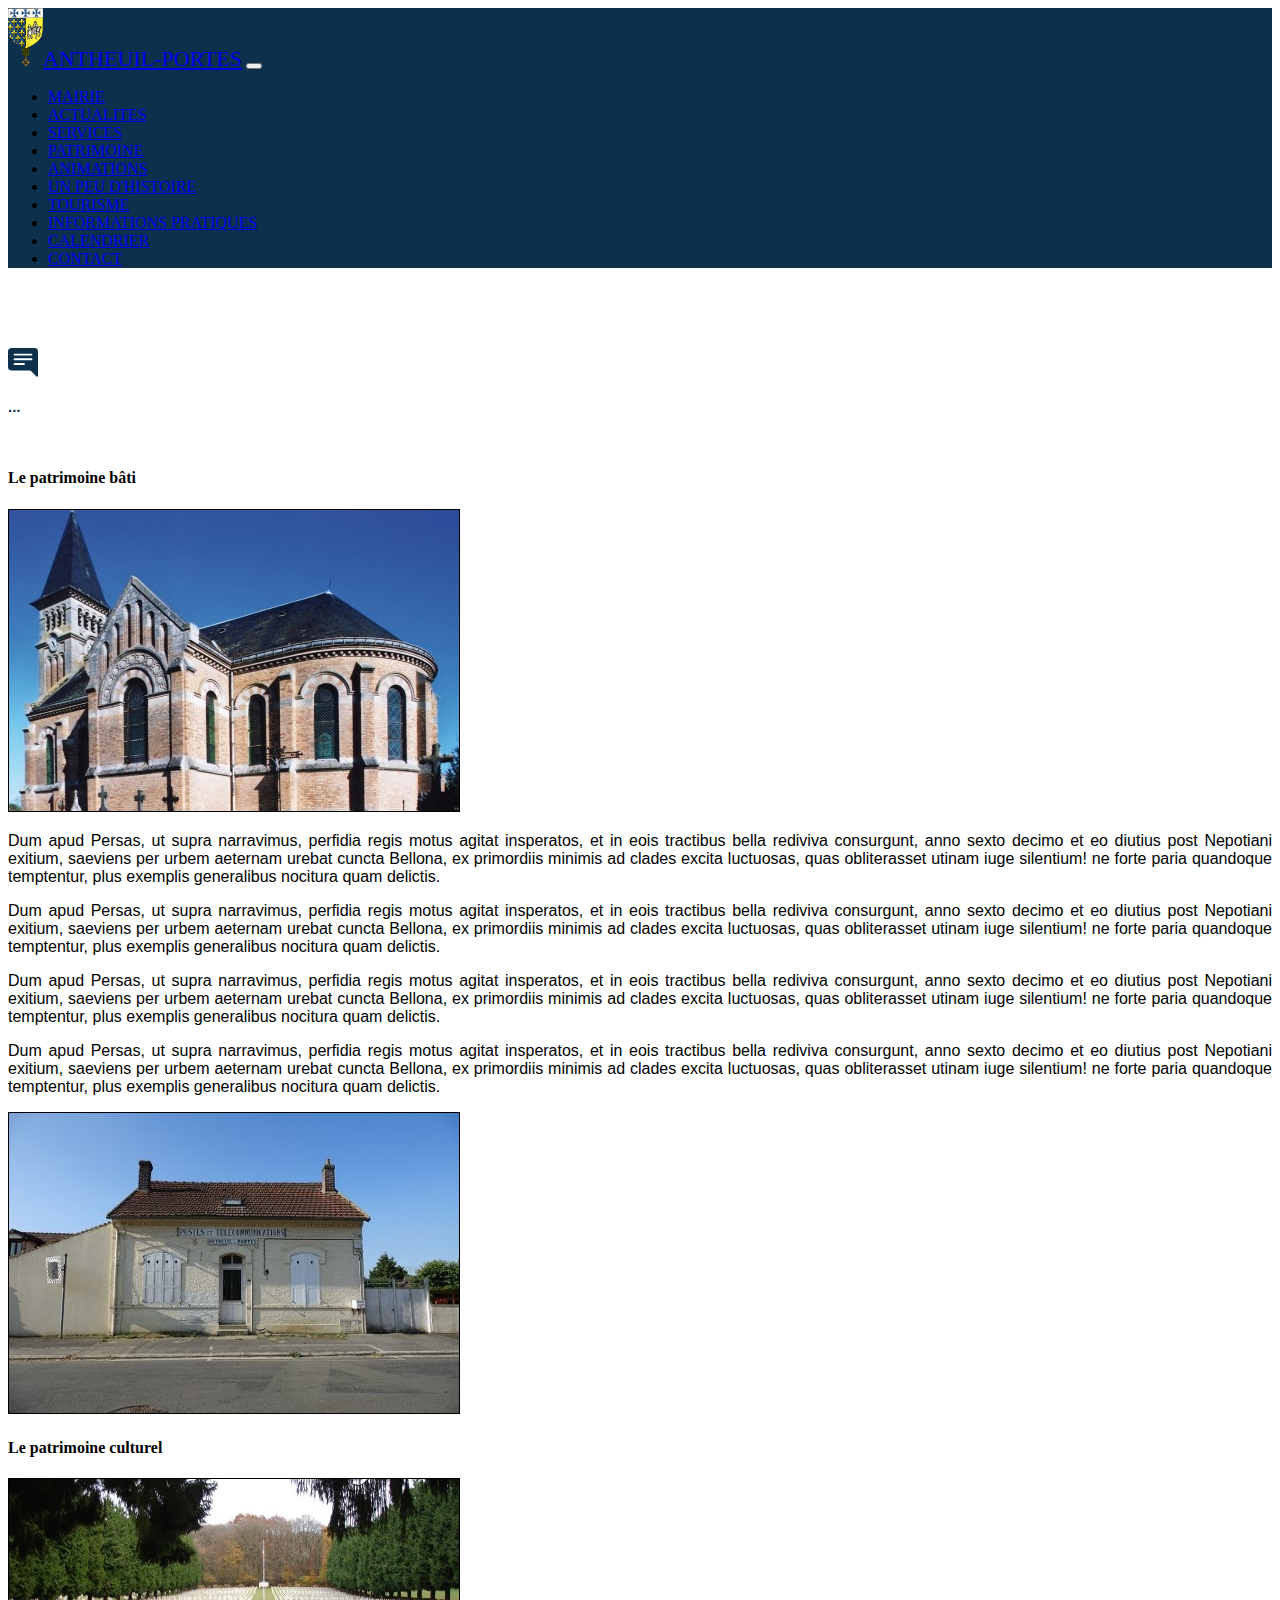
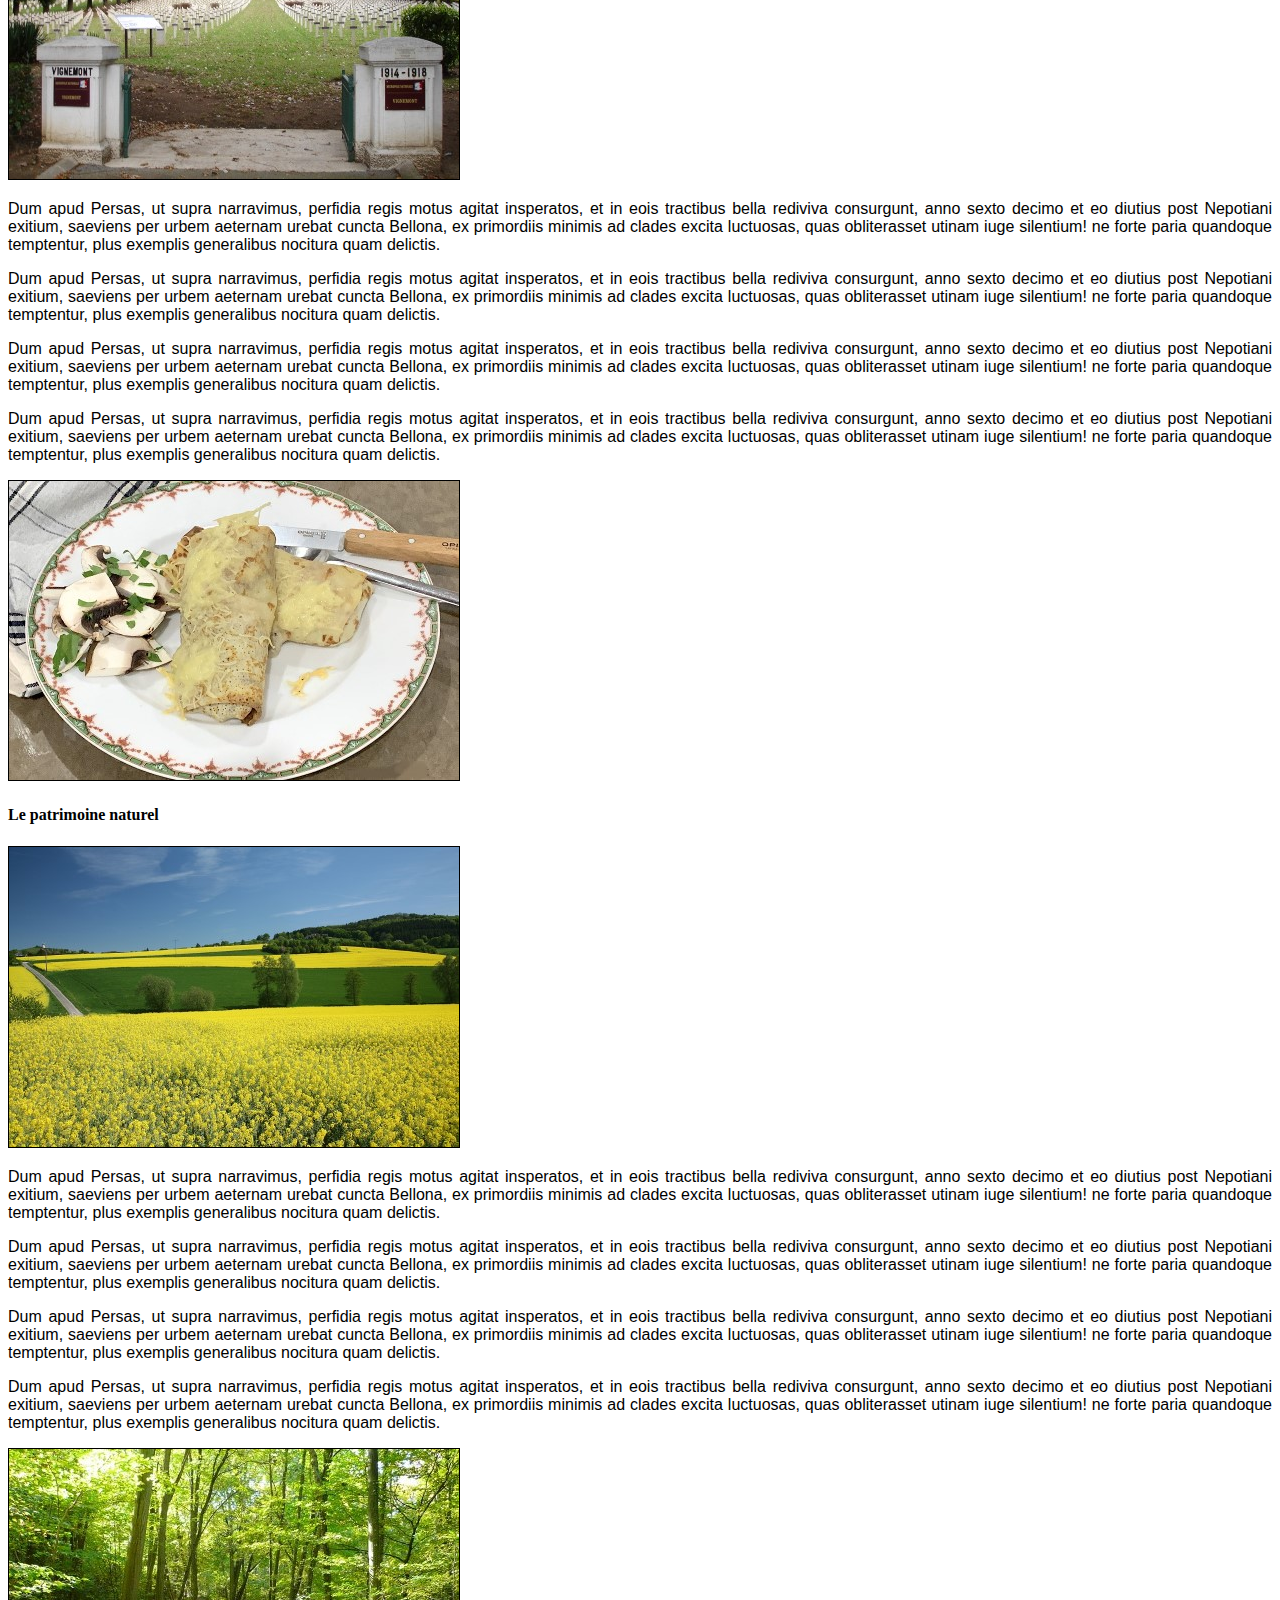
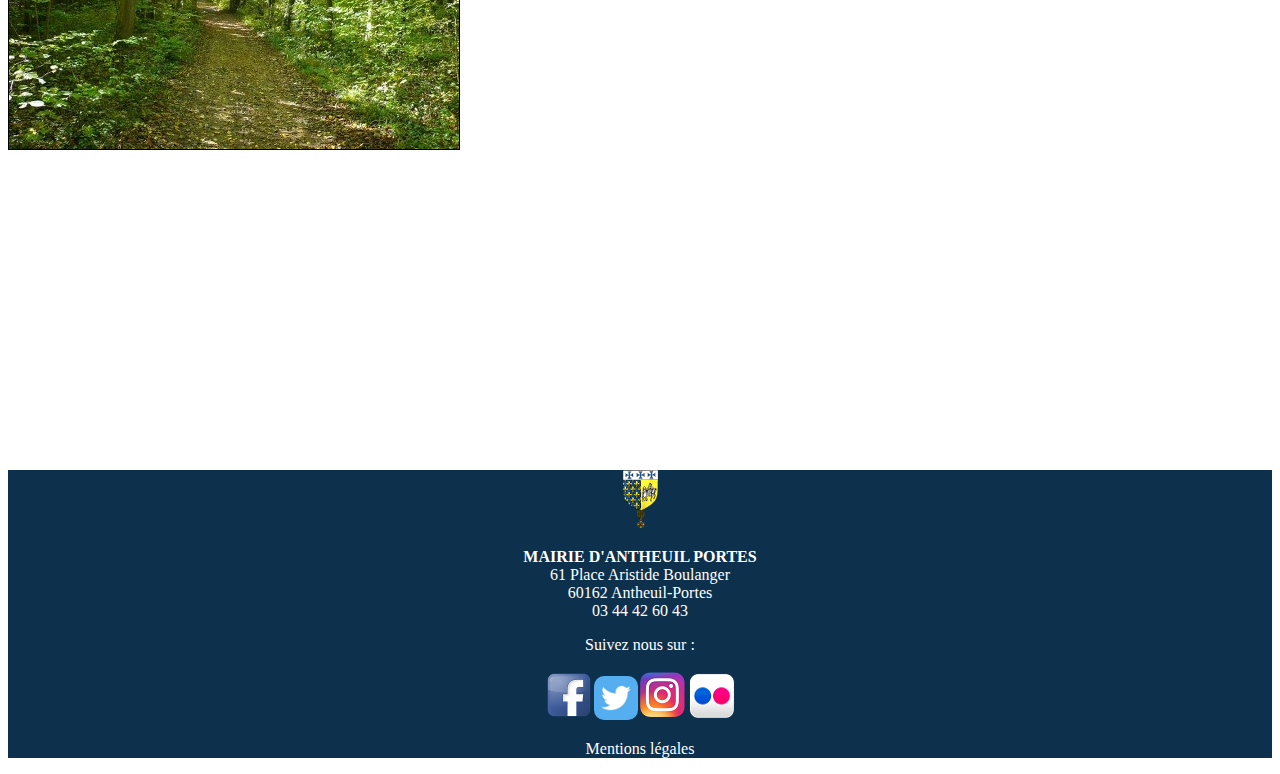
<file: patrimoine.html>
<!DOCTYPE html>
    <html lang="fr" dir="ltr">
        <head>
            <title>Site Internet Antheuil-Portes</title>
            <meta charset="utf-8">
            <meta name="viewport" content="width=device-width, initial-scale=1, shrink-to-fit=no">
            <link rel="stylesheet" href="https://stackpath.bootstrapcdn.com/bootstrap/4.1.3/css/bootstrap.min.css" integrity="sha384-MCw98/SFnGE8fJT3GXwEOngsV7Zt27NXFoaoApmYm81iuXoPkFOJwJ8ERdknLPMO" crossorigin="anonymous">
            <link href="assets/css/patrimoine.css" type="text/css" rel="stylesheet">
            <link rel="preconnect" href="https://fonts.gstatic.com">
            <link href="https://fonts.googleapis.com/css2?family=Bentham&display=swap" rel="stylesheet">
        </head>
        <body>
            <!--SECTION NAVBAR-->
            <section>
                <nav class="navbar navbar-expand-lg navbar-dark fixed-top" style="background-color: rgb(13, 48, 77)">
                    <a class="navbar-brand" href="index.html"><img class="px-2"src="assets/img/blason-navbar.png" />ANTHEUIL-PORTES</a>
                    <button class="navbar-toggler" type="button" data-toggle="collapse" data-target="#navbarNav" aria-controls="navbarNav" aria-expanded="false" aria-label="Toggle navigation">
                        <span class="navbar-toggler-icon"></span>
                    </button>
                    <div class="collapse navbar-collapse" id="navbarNav">
                        <ul class="navbar-nav">
                            <li class="nav-item">
                                <a class="nav-link px-2" href="mairie.html">MAIRIE</span></a>
                            </li>
                            <li class="nav-item">
                                <a class="nav-link px-2" href="actualites.html">ACTUALITES</a>
                            </li>
                            <li class="nav-item">
                                <a class="nav-link px-2" href="services.html">SERVICES</a>
                            </li>
                            <li class="nav-item">
                                <a class="nav-link px-2" href="patrimoine.html">PATRIMOINE</a>
                            </li>
                            <li class="nav-item">
                                <a class="nav-link px-2" href="animations.html">ANIMATIONS</a>
                            </li>
                            <li class="nav-item">
                                <a class="nav-link px-2" href="histoire.html">UN PEU D'HISTOIRE</a>
                            </li>
                            <li class="nav-item">
                                <a class="nav-link px-2" href="tourisme.html">TOURISME</a>
                            </li>
                            <li class="nav-item">
                                <a class="nav-link px-2" href="informations.html">INFORMATIONS PRATIQUES</a>
                            </li>
                            <li class="nav-item">
                                <a class="nav-link px-2" href="calendrier.php">CALENDRIER</a>
                            </li>
                            <li class="nav-item">
                                <a class="nav-link px-2" href="contact.html">CONTACT</a>
                            </li>
                        </ul>
                    </div>
                </nav>
            </section>
            <!--FIN SECTION NAVBAR-->
            <!--SECTION TITLE JAVASCRIPT-->
            <section id="titlePresentation">
                <div class="container">
                    <div class="row">
                    <div class= "titleStyle col-sm-12 pt-4">
                        <svg xmlns="http://www.w3.org/2000/svg" width="30" height="30" fill="currentColor" class="bi bi-chat-right-text-fill" viewBox="0 0 16 16">
                        <path d="M16 2a2 2 0 0 0-2-2H2a2 2 0 0 0-2 2v8a2 2 0 0 0 2 2h9.586a1 1 0 0 1 .707.293l2.853 2.853a.5.5 0 0 0 .854-.353V2zM3.5 3h9a.5.5 0 0 1 0 1h-9a.5.5 0 0 1 0-1zm0 2.5h9a.5.5 0 0 1 0 1h-9a.5.5 0 0 1 0-1zm0 2.5h5a.5.5 0 0 1 0 1h-5a.5.5 0 0 1 0-1z"/>
                        </svg>
                    </div>
                    <div class= "titleStyle col-sm-12 ml-5"> 
                        <span id="type-text">...</span>
                    </div>
                </div>
            </div>
            </section>
            <!--FIN SECTION TITLE JAVASCRIPT-->
            <!--SECTION BODY-->
            <section class="patrimoine">
                <div class="container">
                    <div class= "title col-sm-12 text-left p-4"><h4>Le patrimoine bâti</h4></div>
                </div>
                <div class="container">
                    <div class="row">
                        <div class="col-sm-6">
                        <p class="text-center pt-4"><img class="borderImage img-fluid" alt="Responsive image" src="assets/img/patrimoine-bati-1.jpg" /></p>
                        </div>
                        <div class="historyText col-sm-6 pt-4">
                        <p>Dum apud Persas, ut supra narravimus, perfidia regis motus agitat insperatos, et in eois tractibus bella rediviva consurgunt, anno sexto decimo et eo diutius post Nepotiani exitium, saeviens per urbem aeternam urebat cuncta Bellona, ex primordiis minimis ad clades excita luctuosas, quas obliterasset utinam iuge silentium! ne forte paria quandoque temptentur, plus exemplis generalibus nocitura quam delictis.</p> 
                        <p>Dum apud Persas, ut supra narravimus, perfidia regis motus agitat insperatos, et in eois tractibus bella rediviva consurgunt, anno sexto decimo et eo diutius post Nepotiani exitium, saeviens per urbem aeternam urebat cuncta Bellona, ex primordiis minimis ad clades excita luctuosas, quas obliterasset utinam iuge silentium! ne forte paria quandoque temptentur, plus exemplis generalibus nocitura quam delictis.</p> 
                        </div>
                    </div>
                </div>
                <div class="container">
                    <div class="row">
                        <div class="historyText col-sm-6 pt-4">
                        <p>Dum apud Persas, ut supra narravimus, perfidia regis motus agitat insperatos, et in eois tractibus bella rediviva consurgunt, anno sexto decimo et eo diutius post Nepotiani exitium, saeviens per urbem aeternam urebat cuncta Bellona, ex primordiis minimis ad clades excita luctuosas, quas obliterasset utinam iuge silentium! ne forte paria quandoque temptentur, plus exemplis generalibus nocitura quam delictis.</p> 
                        <p>Dum apud Persas, ut supra narravimus, perfidia regis motus agitat insperatos, et in eois tractibus bella rediviva consurgunt, anno sexto decimo et eo diutius post Nepotiani exitium, saeviens per urbem aeternam urebat cuncta Bellona, ex primordiis minimis ad clades excita luctuosas, quas obliterasset utinam iuge silentium! ne forte paria quandoque temptentur, plus exemplis generalibus nocitura quam delictis.</p> 
                        </div>
                        <div class="col-sm-6">
                        <p class="text-center pt-4"><img class="borderImage img-fluid" alt="Responsive image" src="assets/img/patrimoine-bati-2.jpg" /></p>
                        </div>
                    </div>
                </div>
                <div class="container">
                    <div class= "title col-sm-12 text-left p-4"><h4>Le patrimoine culturel</h4></div>
                </div>
                <div class="container">
                    <div class="row">
                        <div class="col-sm-6">
                        <p class="text-center pt-4"><img class="borderImage img-fluid" alt="Responsive image" src="assets/img/patrimoine-culturel-3.jpg" /></p>
                        </div>
                        <div class="historyText col-sm-6 pt-4">
                        <p>Dum apud Persas, ut supra narravimus, perfidia regis motus agitat insperatos, et in eois tractibus bella rediviva consurgunt, anno sexto decimo et eo diutius post Nepotiani exitium, saeviens per urbem aeternam urebat cuncta Bellona, ex primordiis minimis ad clades excita luctuosas, quas obliterasset utinam iuge silentium! ne forte paria quandoque temptentur, plus exemplis generalibus nocitura quam delictis.</p> 
                        <p>Dum apud Persas, ut supra narravimus, perfidia regis motus agitat insperatos, et in eois tractibus bella rediviva consurgunt, anno sexto decimo et eo diutius post Nepotiani exitium, saeviens per urbem aeternam urebat cuncta Bellona, ex primordiis minimis ad clades excita luctuosas, quas obliterasset utinam iuge silentium! ne forte paria quandoque temptentur, plus exemplis generalibus nocitura quam delictis.</p> 
                        </div>
                    </div>
                </div>
                <div class="container">
                    <div class="row">
                        <div class="historyText col-sm-6 pt-4">
                        <p>Dum apud Persas, ut supra narravimus, perfidia regis motus agitat insperatos, et in eois tractibus bella rediviva consurgunt, anno sexto decimo et eo diutius post Nepotiani exitium, saeviens per urbem aeternam urebat cuncta Bellona, ex primordiis minimis ad clades excita luctuosas, quas obliterasset utinam iuge silentium! ne forte paria quandoque temptentur, plus exemplis generalibus nocitura quam delictis.</p> 
                        <p>Dum apud Persas, ut supra narravimus, perfidia regis motus agitat insperatos, et in eois tractibus bella rediviva consurgunt, anno sexto decimo et eo diutius post Nepotiani exitium, saeviens per urbem aeternam urebat cuncta Bellona, ex primordiis minimis ad clades excita luctuosas, quas obliterasset utinam iuge silentium! ne forte paria quandoque temptentur, plus exemplis generalibus nocitura quam delictis.</p> 
                        </div>
                        <div class="col-sm-6">
                        <p class="text-center pt-4"><img class="borderImage img-fluid" alt="Responsive image" src="assets/img/patrimoine-culturel-4.jpg" /></p>
                        </div>
                    </div>
                </div>  
                <div class="container">
                    <div class= "title col-sm-12 text-left p-4"><h4>Le patrimoine naturel</h4></div>
                </div>
                <div class="container"> 
                    <div class="row">
                        <div class="col-sm-6">
                        <p class="text-center pt-4"><img class="borderImage img-fluid" alt="Responsive image" src="assets/img/patrimoine-naturel-1.jpg" /></p>
                        </div>
                        <div class="historyText col-sm-6 pt-4">
                        <p>Dum apud Persas, ut supra narravimus, perfidia regis motus agitat insperatos, et in eois tractibus bella rediviva consurgunt, anno sexto decimo et eo diutius post Nepotiani exitium, saeviens per urbem aeternam urebat cuncta Bellona, ex primordiis minimis ad clades excita luctuosas, quas obliterasset utinam iuge silentium! ne forte paria quandoque temptentur, plus exemplis generalibus nocitura quam delictis.</p> 
                        <p>Dum apud Persas, ut supra narravimus, perfidia regis motus agitat insperatos, et in eois tractibus bella rediviva consurgunt, anno sexto decimo et eo diutius post Nepotiani exitium, saeviens per urbem aeternam urebat cuncta Bellona, ex primordiis minimis ad clades excita luctuosas, quas obliterasset utinam iuge silentium! ne forte paria quandoque temptentur, plus exemplis generalibus nocitura quam delictis.</p> 
                        </div>
                    </div>
                </div>
                <div class="container">
                    <div class="row">
                        <div class="historyText col-sm-6 pt-4">
                        <p>Dum apud Persas, ut supra narravimus, perfidia regis motus agitat insperatos, et in eois tractibus bella rediviva consurgunt, anno sexto decimo et eo diutius post Nepotiani exitium, saeviens per urbem aeternam urebat cuncta Bellona, ex primordiis minimis ad clades excita luctuosas, quas obliterasset utinam iuge silentium! ne forte paria quandoque temptentur, plus exemplis generalibus nocitura quam delictis.</p> 
                        <p>Dum apud Persas, ut supra narravimus, perfidia regis motus agitat insperatos, et in eois tractibus bella rediviva consurgunt, anno sexto decimo et eo diutius post Nepotiani exitium, saeviens per urbem aeternam urebat cuncta Bellona, ex primordiis minimis ad clades excita luctuosas, quas obliterasset utinam iuge silentium! ne forte paria quandoque temptentur, plus exemplis generalibus nocitura quam delictis.</p> 
                        </div>
                        <div class="col-sm-6">
                        <p class="text-center pt-4"><img class="borderImage img-fluid" alt="Responsive image" src="assets/img/patrimoine-naturel-2.jpg" /></p>
                        </div>
                    </div>
                </div>
                <div class="container">
                    <div class="row">
                        <div class="col-md-12 pt-5">
                        </div>
                    </div>
                </div>
                <div class="parallax"></div>
            </section>
            <!--FIN SECTION BODY-->
            <!--SECTION FOOTER-->
            <section id="footer">
              <div class="container">
                  <div class="row">
                      <div class="col-sm-12 m-3">
                      <img src="assets/img/blason-navbar.png" />
                      <p><strong>MAIRIE D'ANTHEUIL PORTES</strong></br>61 Place Aristide Boulanger</br>60162 Antheuil-Portes</br>03 44 42 60 43</p>
                      </div>
                  </div>
                  <div class="row">
                      <div class="col-sm-12 m-3">
                      <p>Suivez nous sur : </p>
                      <img class="logo" src="assets/img/facebook.png" /><img class="logo px-1" src="assets/img/twitter.png" /><img class="logo" src="assets/img/instagram.png" /><img class="logo" src="assets/img/flickr.png" />
                      </div>
                  </div>
                  <div class="row">
                      <div class="col-sm-12 m-3">
                      <p>Mentions légales</p>
                      </div>
                  </div>
              </div>
          </section>
          <!--FIN SECTION FOOTER-->
          <script src="https://code.jquery.com/jquery-3.5.1.slim.min.js" integrity="sha384-DfXdz2htPH0lsSSs5nCTpuj/zy4C+OGpamoFVy38MVBnE+IbbVYUew+OrCXaRkfj" crossorigin="anonymous"></script>
          <script src="https://cdn.jsdelivr.net/npm/bootstrap@4.5.3/dist/js/bootstrap.bundle.min.js" integrity="sha384-ho+j7jyWK8fNQe+A12Hb8AhRq26LrZ/JpcUGGOn+Y7RsweNrtN/tE3MoK7ZeZDyx" crossorigin="anonymous"></script>
          <script src="assets/js/patrimoine-script.js"></script>
        </body>
    </html>
</file>
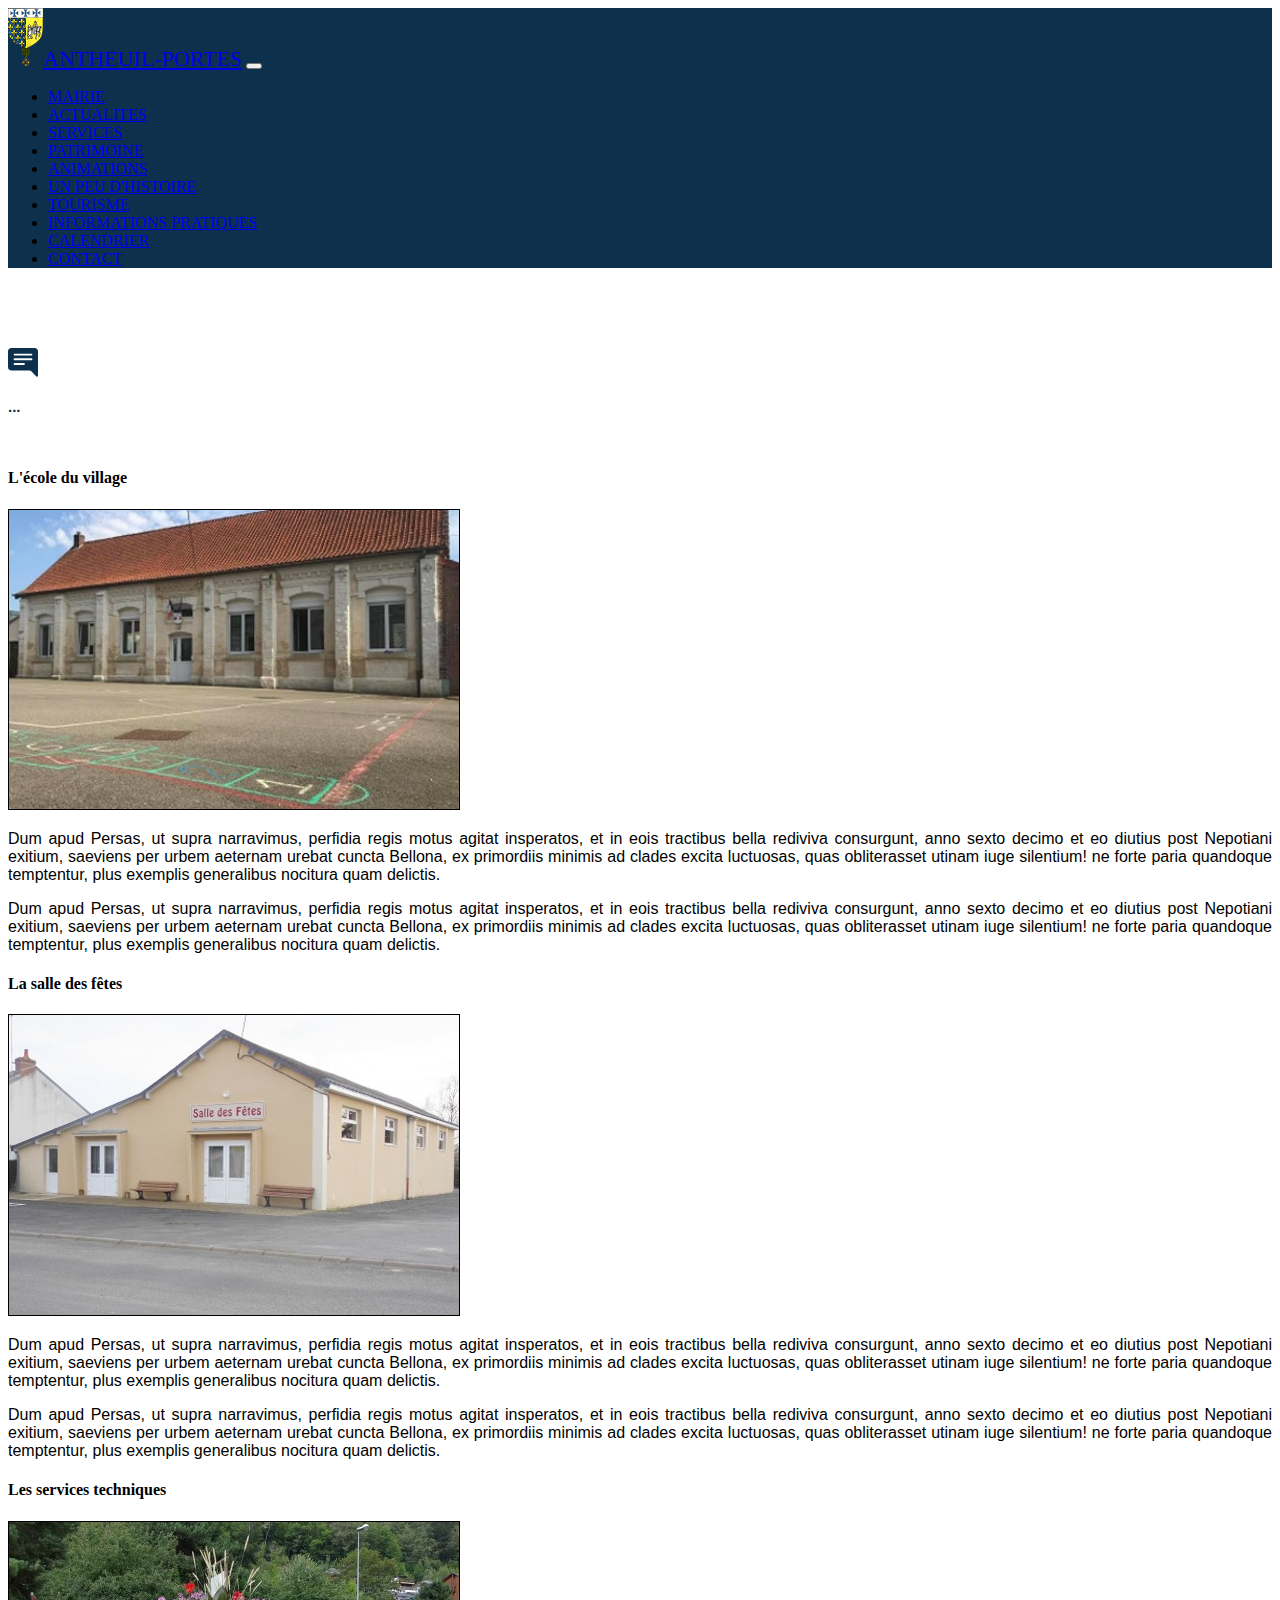
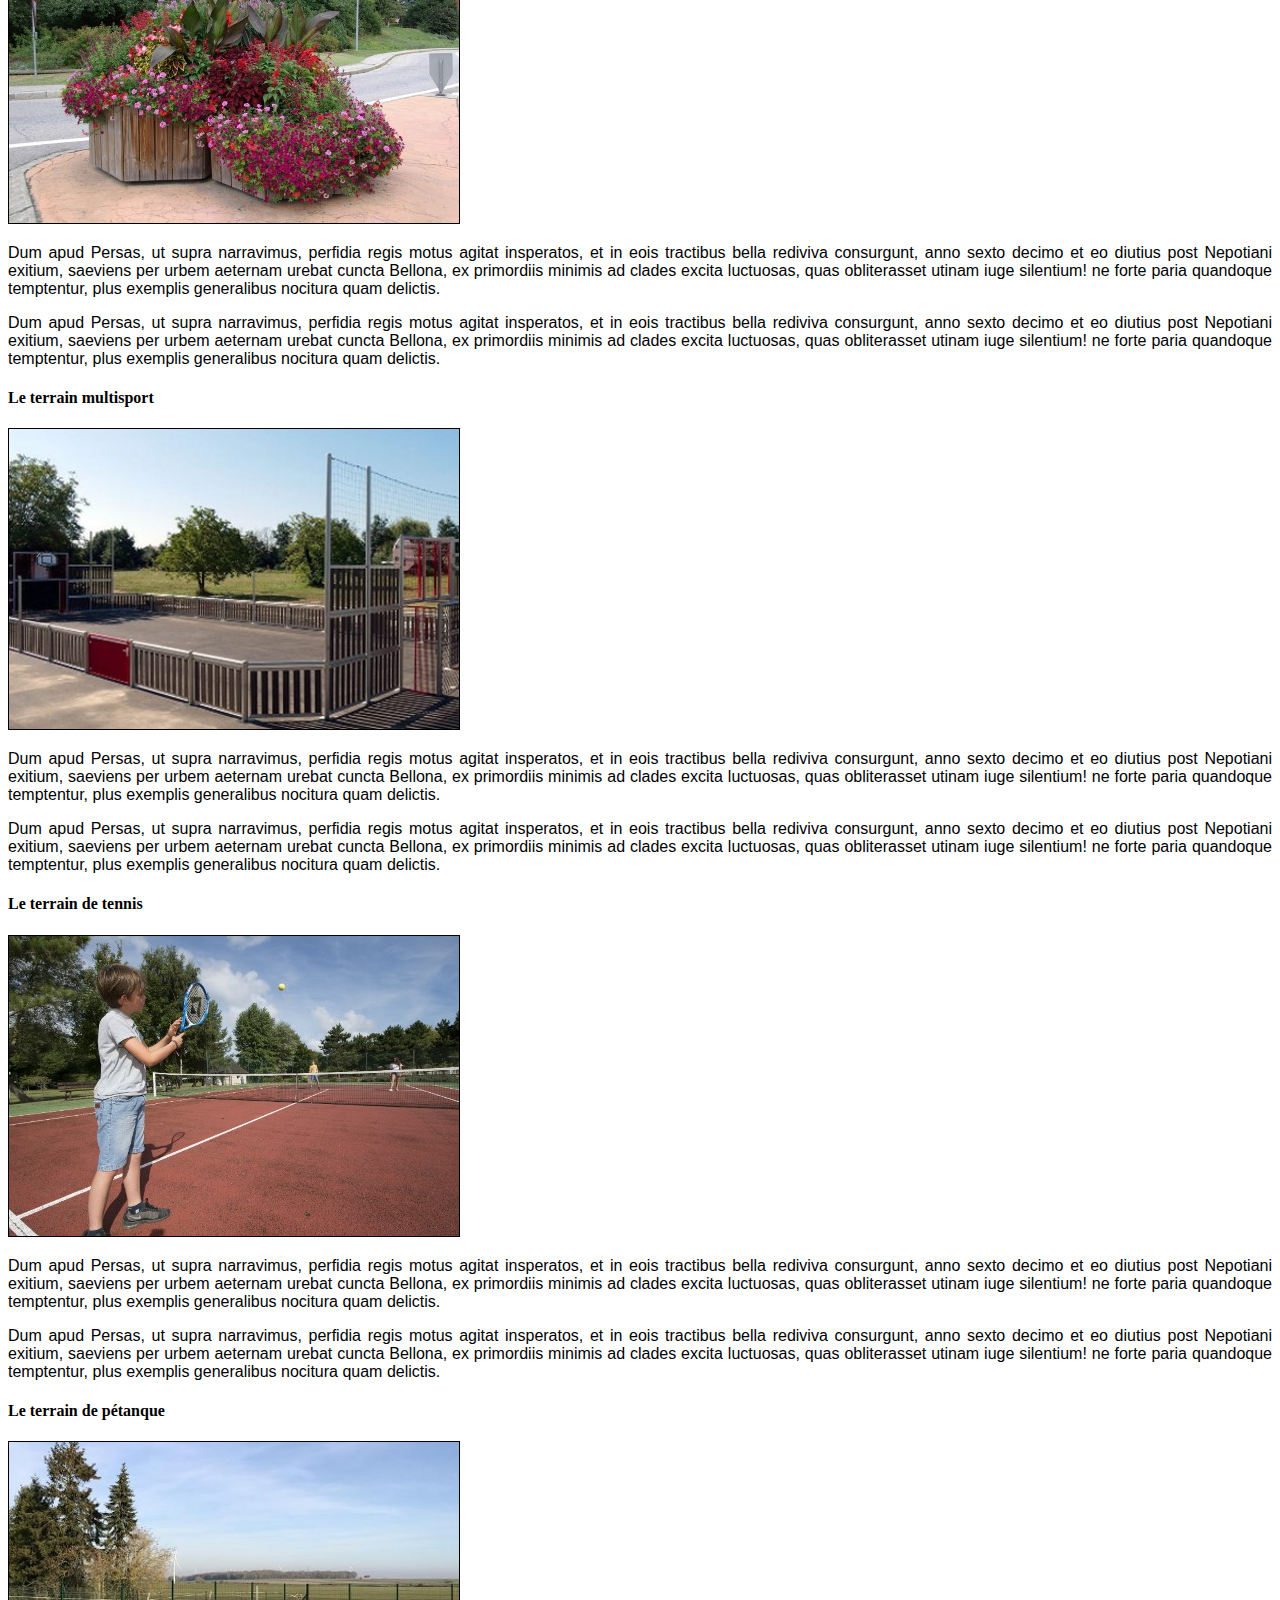
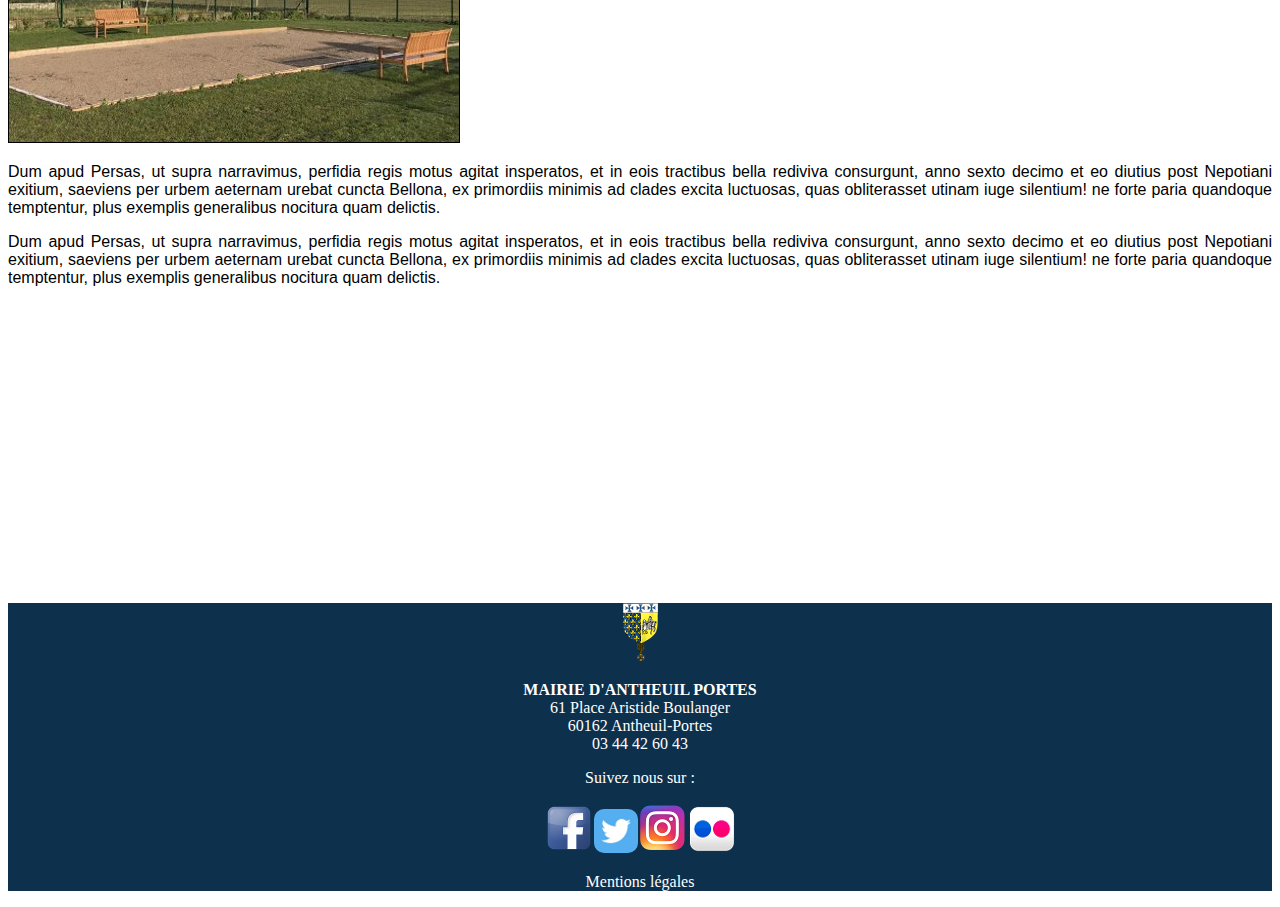
<file: services.html>
<!DOCTYPE html>
    <html lang="fr" dir="ltr">
        <head>
            <title>Site Internet Antheuil-Portes</title>
            <meta charset="utf-8">
            <meta name="viewport" content="width=device-width, initial-scale=1, shrink-to-fit=no">
            <link rel="stylesheet" href="https://stackpath.bootstrapcdn.com/bootstrap/4.1.3/css/bootstrap.min.css" integrity="sha384-MCw98/SFnGE8fJT3GXwEOngsV7Zt27NXFoaoApmYm81iuXoPkFOJwJ8ERdknLPMO" crossorigin="anonymous">
            <link href="assets/css/services.css" type="text/css" rel="stylesheet">
            <link rel="preconnect" href="https://fonts.gstatic.com">
            <link href="https://fonts.googleapis.com/css2?family=Bentham&display=swap" rel="stylesheet">
        </head>
        <body>
            <!--SECTION NAVBAR-->
            <section>
                <nav class="navbar navbar-expand-lg navbar-dark fixed-top" style="background-color: rgb(13, 48, 77)">
                    <a class="navbar-brand" href="index.html"><img class="px-2"src="assets/img/blason-navbar.png" />ANTHEUIL-PORTES</a>
                    <button class="navbar-toggler" type="button" data-toggle="collapse" data-target="#navbarNav" aria-controls="navbarNav" aria-expanded="false" aria-label="Toggle navigation">
                        <span class="navbar-toggler-icon"></span>
                    </button>
                    <div class="collapse navbar-collapse" id="navbarNav">
                        <ul class="navbar-nav">
                            <li class="nav-item">
                                <a class="nav-link px-2" href="mairie.html">MAIRIE</span></a>
                            </li>
                            <li class="nav-item">
                                <a class="nav-link px-2" href="actualites.html">ACTUALITES</a>
                            </li>
                            <li class="nav-item">
                                <a class="nav-link px-2" href="services.html">SERVICES</a>
                            </li>
                            <li class="nav-item">
                                <a class="nav-link px-2" href="patrimoine.html">PATRIMOINE</a>
                            </li>
                            <li class="nav-item">
                                <a class="nav-link px-2" href="animations.html">ANIMATIONS</a>
                            </li>
                            <li class="nav-item">
                                <a class="nav-link px-2" href="histoire.html">UN PEU D'HISTOIRE</a>
                            </li>
                            <li class="nav-item">
                                <a class="nav-link px-2" href="tourisme.html">TOURISME</a>
                            </li>
                            <li class="nav-item">
                                <a class="nav-link px-2" href="informations.html">INFORMATIONS PRATIQUES</a>
                            </li>
                            <li class="nav-item">
                                <a class="nav-link px-2" href="calendrier.php">CALENDRIER</a>
                            </li>
                            <li class="nav-item">
                                <a class="nav-link px-2" href="contact.html">CONTACT</a>
                            </li>
                        </ul>
                    </div>
                </nav>
            </section>
            <!--FIN SECTION NAVBAR-->
            <!--SECTION TITLE JAVASCRIPT-->
            <section id="titlePresentation">
              <div class="container">
                <div class="row">
                  <div class= "titleStyle col-sm-12 pt-4">
                      <svg xmlns="http://www.w3.org/2000/svg" width="30" height="30" fill="currentColor" class="bi bi-chat-right-text-fill" viewBox="0 0 16 16">
                      <path d="M16 2a2 2 0 0 0-2-2H2a2 2 0 0 0-2 2v8a2 2 0 0 0 2 2h9.586a1 1 0 0 1 .707.293l2.853 2.853a.5.5 0 0 0 .854-.353V2zM3.5 3h9a.5.5 0 0 1 0 1h-9a.5.5 0 0 1 0-1zm0 2.5h9a.5.5 0 0 1 0 1h-9a.5.5 0 0 1 0-1zm0 2.5h5a.5.5 0 0 1 0 1h-5a.5.5 0 0 1 0-1z"/>
                      </svg>
                  </div>
                  <div class= "titleStyle col-sm-12 ml-5"> 
                      <span id="type-text">...</span>
                  </div>
              </div>
            </div>
            </section>
            <!--FIN SECTION TITLE JAVASCRIPT-->  
            <!--SECTION BODY-->
            <section class="animations">
                <div class="container">
                    <div class= "title col-sm-12 text-left p-4"><h4>L'école du village</h4></div>
                </div>
                <div class="container">
                    <div class="row">
                        <div class="col-sm-6">
                        <p class="text-center pt-4"><img class="borderImage img-fluid" alt="Responsive image" src="assets/img/ecole.jpg" /></p>
                        </div>
                        <div class="historyText col-sm-6 pt-4">
                        <p>Dum apud Persas, ut supra narravimus, perfidia regis motus agitat insperatos, et in eois tractibus bella rediviva consurgunt, anno sexto decimo et eo diutius post Nepotiani exitium, saeviens per urbem aeternam urebat cuncta Bellona, ex primordiis minimis ad clades excita luctuosas, quas obliterasset utinam iuge silentium! ne forte paria quandoque temptentur, plus exemplis generalibus nocitura quam delictis.</p> 
                        <p>Dum apud Persas, ut supra narravimus, perfidia regis motus agitat insperatos, et in eois tractibus bella rediviva consurgunt, anno sexto decimo et eo diutius post Nepotiani exitium, saeviens per urbem aeternam urebat cuncta Bellona, ex primordiis minimis ad clades excita luctuosas, quas obliterasset utinam iuge silentium! ne forte paria quandoque temptentur, plus exemplis generalibus nocitura quam delictis.</p> 
                        </div>
                    </div>
                </div>
                
                <div class="container">
                    <div class= "title col-sm-12 text-left p-4"><h4>La salle des fêtes</h4></div>
                </div>
                <div class="container">
                    <div class="row">
                        <div class="col-sm-6">
                        <p class="text-center pt-4"><img class="borderImage img-fluid" alt="Responsive image" src="assets/img/salle.jpg" /></p>
                        </div>
                        <div class="historyText col-sm-6 pt-4">
                        <p>Dum apud Persas, ut supra narravimus, perfidia regis motus agitat insperatos, et in eois tractibus bella rediviva consurgunt, anno sexto decimo et eo diutius post Nepotiani exitium, saeviens per urbem aeternam urebat cuncta Bellona, ex primordiis minimis ad clades excita luctuosas, quas obliterasset utinam iuge silentium! ne forte paria quandoque temptentur, plus exemplis generalibus nocitura quam delictis.</p> 
                        <p>Dum apud Persas, ut supra narravimus, perfidia regis motus agitat insperatos, et in eois tractibus bella rediviva consurgunt, anno sexto decimo et eo diutius post Nepotiani exitium, saeviens per urbem aeternam urebat cuncta Bellona, ex primordiis minimis ad clades excita luctuosas, quas obliterasset utinam iuge silentium! ne forte paria quandoque temptentur, plus exemplis generalibus nocitura quam delictis.</p> 
                        </div>
                    </div>
                </div>
                 
                <div class="container">
                    <div class= "title col-sm-12 text-left p-4"><h4>Les services techniques</h4></div>
                </div>
                <div class="container"> 
                    <div class="row">
                        <div class="col-sm-6">
                        <p class="text-center pt-4"><img class="borderImage img-fluid" alt="Responsive image" src="assets/img/services techniques.jpg" /></p>
                        </div>
                        <div class="historyText col-sm-6 pt-4">
                        <p>Dum apud Persas, ut supra narravimus, perfidia regis motus agitat insperatos, et in eois tractibus bella rediviva consurgunt, anno sexto decimo et eo diutius post Nepotiani exitium, saeviens per urbem aeternam urebat cuncta Bellona, ex primordiis minimis ad clades excita luctuosas, quas obliterasset utinam iuge silentium! ne forte paria quandoque temptentur, plus exemplis generalibus nocitura quam delictis.</p> 
                        <p>Dum apud Persas, ut supra narravimus, perfidia regis motus agitat insperatos, et in eois tractibus bella rediviva consurgunt, anno sexto decimo et eo diutius post Nepotiani exitium, saeviens per urbem aeternam urebat cuncta Bellona, ex primordiis minimis ad clades excita luctuosas, quas obliterasset utinam iuge silentium! ne forte paria quandoque temptentur, plus exemplis generalibus nocitura quam delictis.</p> 
                        </div>
                    </div>
                </div>
                <div class="container">
                    <div class= "title col-sm-12 text-left p-4"><h4>Le terrain multisport</h4></div>
                </div>
                <div class="container"> 
                    <div class="row">
                        <div class="col-sm-6">
                        <p class="text-center pt-4"><img class="borderImage img-fluid" alt="Responsive image" src="assets/img/multisport.jpg" /></p>
                        </div>
                        <div class="historyText col-sm-6 pt-4">
                        <p>Dum apud Persas, ut supra narravimus, perfidia regis motus agitat insperatos, et in eois tractibus bella rediviva consurgunt, anno sexto decimo et eo diutius post Nepotiani exitium, saeviens per urbem aeternam urebat cuncta Bellona, ex primordiis minimis ad clades excita luctuosas, quas obliterasset utinam iuge silentium! ne forte paria quandoque temptentur, plus exemplis generalibus nocitura quam delictis.</p> 
                        <p>Dum apud Persas, ut supra narravimus, perfidia regis motus agitat insperatos, et in eois tractibus bella rediviva consurgunt, anno sexto decimo et eo diutius post Nepotiani exitium, saeviens per urbem aeternam urebat cuncta Bellona, ex primordiis minimis ad clades excita luctuosas, quas obliterasset utinam iuge silentium! ne forte paria quandoque temptentur, plus exemplis generalibus nocitura quam delictis.</p> 
                        </div>
                    </div>
                </div>
                <div class="container">
                    <div class= "title col-sm-12 text-left p-4"><h4>Le terrain de tennis</h4></div>
                </div>
                <div class="container"> 
                    <div class="row">
                        <div class="col-sm-6">
                        <p class="text-center pt-4"><img class="borderImage img-fluid" alt="Responsive image" src="assets/img/tennis.jpg" /></p>
                        </div>
                        <div class="historyText col-sm-6 pt-4">
                        <p>Dum apud Persas, ut supra narravimus, perfidia regis motus agitat insperatos, et in eois tractibus bella rediviva consurgunt, anno sexto decimo et eo diutius post Nepotiani exitium, saeviens per urbem aeternam urebat cuncta Bellona, ex primordiis minimis ad clades excita luctuosas, quas obliterasset utinam iuge silentium! ne forte paria quandoque temptentur, plus exemplis generalibus nocitura quam delictis.</p> 
                        <p>Dum apud Persas, ut supra narravimus, perfidia regis motus agitat insperatos, et in eois tractibus bella rediviva consurgunt, anno sexto decimo et eo diutius post Nepotiani exitium, saeviens per urbem aeternam urebat cuncta Bellona, ex primordiis minimis ad clades excita luctuosas, quas obliterasset utinam iuge silentium! ne forte paria quandoque temptentur, plus exemplis generalibus nocitura quam delictis.</p> 
                        </div>
                    </div>
                </div>
                <div class="container">
                    <div class= "title col-sm-12 text-left p-4"><h4>Le terrain de pétanque</h4></div>
                </div>
                <div class="container"> 
                    <div class="row">
                        <div class="col-sm-6">
                        <p class="text-center pt-4"><img class="borderImage img-fluid" alt="Responsive image" src="assets/img/petanque.jpg" /></p>
                        </div>
                        <div class="historyText col-sm-6 pt-4">
                        <p>Dum apud Persas, ut supra narravimus, perfidia regis motus agitat insperatos, et in eois tractibus bella rediviva consurgunt, anno sexto decimo et eo diutius post Nepotiani exitium, saeviens per urbem aeternam urebat cuncta Bellona, ex primordiis minimis ad clades excita luctuosas, quas obliterasset utinam iuge silentium! ne forte paria quandoque temptentur, plus exemplis generalibus nocitura quam delictis.</p> 
                        <p>Dum apud Persas, ut supra narravimus, perfidia regis motus agitat insperatos, et in eois tractibus bella rediviva consurgunt, anno sexto decimo et eo diutius post Nepotiani exitium, saeviens per urbem aeternam urebat cuncta Bellona, ex primordiis minimis ad clades excita luctuosas, quas obliterasset utinam iuge silentium! ne forte paria quandoque temptentur, plus exemplis generalibus nocitura quam delictis.</p> 
                        </div>
                    </div>
                </div>
                <div class="container">
                    <div class="row">
                        <div class="col-md-12 pt-5">
                        </div>
                    </div>
                </div>
                <div class="parallax"></div>
            </section>
                        <!--FIN SECTION BODY-->
            <!--SECTION FOOTER-->
            <section id="footer">
                <div class="container">
                    <div class="row">
                        <div class="col-sm-12 m-3">
                        <img src="assets/img/blason-navbar.png" />
                        <p><strong>MAIRIE D'ANTHEUIL PORTES</strong></br>61 Place Aristide Boulanger</br>60162 Antheuil-Portes</br>03 44 42 60 43</p>
                        </div>
                    </div>
                    <div class="row">
                        <div class="col-sm-12 m-3">
                        <p>Suivez nous sur : </p>
                        <img class="logo" src="assets/img/facebook.png" /><img class="logo px-1" src="assets/img/twitter.png" /><img class="logo" src="assets/img/instagram.png" /><img class="logo" src="assets/img/flickr.png" />
                        </div>
                    </div>
                    <div class="row">
                        <div class="col-sm-12 m-3">
                        <p>Mentions légales</p>
                        </div>
                    </div>
                </div>
            </section>
            <!--FIN SECTION FOOTER--> 
            <script src="https://code.jquery.com/jquery-3.5.1.slim.min.js" integrity="sha384-DfXdz2htPH0lsSSs5nCTpuj/zy4C+OGpamoFVy38MVBnE+IbbVYUew+OrCXaRkfj" crossorigin="anonymous"></script>
            <script src="https://cdn.jsdelivr.net/npm/bootstrap@4.5.3/dist/js/bootstrap.bundle.min.js" integrity="sha384-ho+j7jyWK8fNQe+A12Hb8AhRq26LrZ/JpcUGGOn+Y7RsweNrtN/tE3MoK7ZeZDyx" crossorigin="anonymous"></script>
            <script src="assets/js/services-script.js"></script>
        </body>
    </html>
</file>
<file: assets/css/actualites.css>
/* DEBUT TITRE JAVASCRIPT */
.titleStyle {
  min-height: 50px;
  font-family: Arial, Helvetica, sans-serif;
  color: rgb(13, 48, 77);
  font-size: 15px;
  font-weight: bold;
  display: flex;
  align-items: left;
}
.blinking-cursor {
  pointer-events: none;
  user-select: none;
  animation: blink 1s steps(2, start) infinite;
}
@keyframes blink {
  to {
  visibility: hidden;
  }
}
/*FIN TITRE JAVASCRIPT */





/* GENERAL */
.navbar-brand {
  font-size: 22px;
  font-weight:500;
}
#footer {
  background-color: rgb(13, 48, 77);
  color: white;
  text-align: center;
}

#titlePresentation {
  margin-top: 80px;
}

.logo {
  border-radius: 10px;
}
/* FIN GENERAL */
</file>
<file: assets/css/animations.css>
/* DEBUT TITRE JAVASCRIPT */
.titleStyle {
  min-height: 50px;
  font-family: Arial, Helvetica, sans-serif;
  color: rgb(13, 48, 77);
  font-size: 15px;
  font-weight: bold;
  display: flex;
  align-items: left;
}
.blinking-cursor {
  pointer-events: none;
  user-select: none;
  animation: blink 1s steps(2, start) infinite;
}
@keyframes blink {
  to {
  visibility: hidden;
  }
}
/*FIN TITRE JAVASCRIPT */

/* GENERAL */
.navbar-brand {
  font-size: 22px;
  font-weight:500;
}
#footer {
  background-color: rgb(13, 48, 77);
  color: white;
  text-align: center;
}

#titlePresentation {
  margin-top: 80px;
}

.logo {
  border-radius: 10px;
}
.borderImage{
  border: solid 1px black;
}

.historyText{
  font-weight: normal;
  font-family: Arial, Helvetica, sans-serif;
  text-align: justify;
}
.img-fluid {
	-webkit-transform: scale(1);
	transform: scale(1);
	-webkit-transition: .3s ease-in-out;
	transition: .3s ease-in-out;
}
.img-fluid:hover {
	-webkit-transform: scale(1.1);
	transform: scale(1.1);
}
/* GENERAL */
</file>
<file: assets/css/contact.css>
/* DEBUT TITRE JAVASCRIPT */
.titleStyle {
  min-height: 50px;
  font-family: Arial, Helvetica, sans-serif;
  color: rgb(13, 48, 77);
  font-size: 15px;
  font-weight: bold;
  display: flex;
  align-items: left;
}
.blinking-cursor {
  pointer-events: none;
  user-select: none;
  animation: blink 1s steps(2, start) infinite;
}
@keyframes blink {
  to {
  visibility: hidden;
  }
}
/*FIN TITRE JAVASCRIPT */

/* GENERAL */
.navbar-brand {
  font-size: 22px;
  font-weight:500;
}
#footer {
  background-color: rgb(13, 48, 77);
  color: white;
  text-align: center;
}
#titlePresentation {
  margin-top: 80px;
}
.logo {
  border-radius: 10px;
}
/* GENERAL */

/* DEBUT PARALLAX 1 */
.parallax {
  /* The image used{ */
  background-image: url("mairie-antheuil-parallax.jpg");

  /* Set a specific height */
  height: 300px;


  /* Create the parallax scrolling effect */
  background-attachment: fixed;
  background-position: center;
  background-repeat: no-repeat;
  background-size: cover;
  opacity: 70%;
}  
/* FIN PARALLAX 1 */
</file>
<file: assets/css/histoire.css>
/* DEBUT TITRE JAVASCRIPT */
.titleStyle {
  min-height: 50px;
  font-family: Arial, Helvetica, sans-serif;
  color: rgb(13, 48, 77);
  font-size: 15px;
  font-weight: bold;
  display: flex;
  align-items: left;
}
.blinking-cursor {
  pointer-events: none;
  user-select: none;
  animation: blink 1s steps(2, start) infinite;
}
@keyframes blink {
  to {
  visibility: hidden;
  }
}
/*FIN TITRE JAVASCRIPT */

/* GENERAL */
.navbar-brand {
  font-size: 22px;
  font-weight:500;
}
#footer {
  background-color: rgb(13, 48, 77);
  color: white;
  text-align: center;
}

#titlePresentation {
  margin-top: 80px;
}

.logo {
  border-radius: 10px;
}

.historyText{
  font-weight: normal;
  font-family: Arial, Helvetica, sans-serif;
  text-align: justify;
}
.borderImage{
  border: solid 1px black;
}

.img-fluid {
	-webkit-transform: scale(1);
	transform: scale(1);
	-webkit-transition: .3s ease-in-out;
	transition: .3s ease-in-out;
}
.img-fluid:hover {
	-webkit-transform: scale(1.1);
	transform: scale(1.1);
}
/* GENERAL */



/* DEBUT PARALLAX 1 */
.parallax {
  /* The image used{ */
  background-image: url("mairie-antheuil-parallax.jpg");

  /* Set a specific height */
  height: 300px;


  /* Create the parallax scrolling effect */
  background-attachment: fixed;
  background-position: center;
  background-repeat: no-repeat;
  background-size: cover;
  opacity: 70%;
}  
/* FIN PARALLAX 1 */
</file>
<file: assets/css/patrimoine.css>
/* DEBUT TITRE JAVASCRIPT */
.titleStyle {
  min-height: 50px;
  font-family: Arial, Helvetica, sans-serif;
  color: rgb(13, 48, 77);
  font-size: 15px;
  font-weight: bold;
  display: flex;
  align-items: left;
}
.blinking-cursor {
  pointer-events: none;
  user-select: none;
  animation: blink 1s steps(2, start) infinite;
}
@keyframes blink {
  to {
  visibility: hidden;
  }
}
/*FIN TITRE JAVASCRIPT */

/* GENERAL */
.navbar-brand {
  font-size: 22px;
  font-weight:500;
}
#footer {
  background-color: rgb(13, 48, 77);
  color: white;
  text-align: center;
}

#titlePresentation {
  margin-top: 80px;
}

.logo {
  border-radius: 10px;
}

.historyText{
  font-weight: normal;
  font-family: Arial, Helvetica, sans-serif;
  text-align: justify;
}

.borderImage{
  border: solid 1px black;
}

.img-fluid {
	-webkit-transform: scale(1);
	transform: scale(1);
	-webkit-transition: .3s ease-in-out;
	transition: .3s ease-in-out;
}
.img-fluid:hover {
	-webkit-transform: scale(1.1);
	transform: scale(1.1);
}
/* GENERAL */

/* DEBUT PARALLAX 1 */
.parallax {
  /* The image used{ */
  background-image: url("mairie-antheuil-parallax.jpg");

  /* Set a specific height */
  height: 300px;


  /* Create the parallax scrolling effect */
  background-attachment: fixed;
  background-position: center;
  background-repeat: no-repeat;
  background-size: cover;
  opacity: 70%;
}  
/* FIN PARALLAX 1 */
</file>
<file: assets/css/services.css>
/* DEBUT TITRE JAVASCRIPT */
.titleStyle {
  min-height: 50px;
  font-family: Arial, Helvetica, sans-serif;
  color: rgb(13, 48, 77);
  font-size: 15px;
  font-weight: bold;
  display: flex;
  align-items: left;
}
.blinking-cursor {
  pointer-events: none;
  user-select: none;
  animation: blink 1s steps(2, start) infinite;
}
@keyframes blink {
  to {
  visibility: hidden;
  }
}
/*FIN TITRE JAVASCRIPT */

/*GENERAL */
.navbar-brand {
  font-size: 22px;
  font-weight:500;
}
#footer {
  background-color: rgb(13, 48, 77);
  color: white;
  text-align: center;
}

#titlePresentation {
  margin-top: 80px;
}
.logo {
  border-radius: 10px;
}

.historyText{
  font-weight: normal;
  font-family: Arial, Helvetica, sans-serif;
  text-align: justify;
}

.borderImage{
  border: solid 1px black;
}

.img-fluid {
	-webkit-transform: scale(1);
	transform: scale(1);
	-webkit-transition: .3s ease-in-out;
	transition: .3s ease-in-out;
}
.img-fluid:hover {
	-webkit-transform: scale(1.1);
	transform: scale(1.1);
}
/*FIN GENERAL*/
/* DEBUT PARALLAX 1 */
.parallax {
  /* The image used{ */
  background-image: url("mairie-antheuil-parallax.jpg");

  /* Set a specific height */
  height: 300px;


  /* Create the parallax scrolling effect */
  background-attachment: fixed;
  background-position: center;
  background-repeat: no-repeat;
  background-size: cover;
  opacity: 70%;
}  
/* FIN PARALLAX 1 */
</file>
